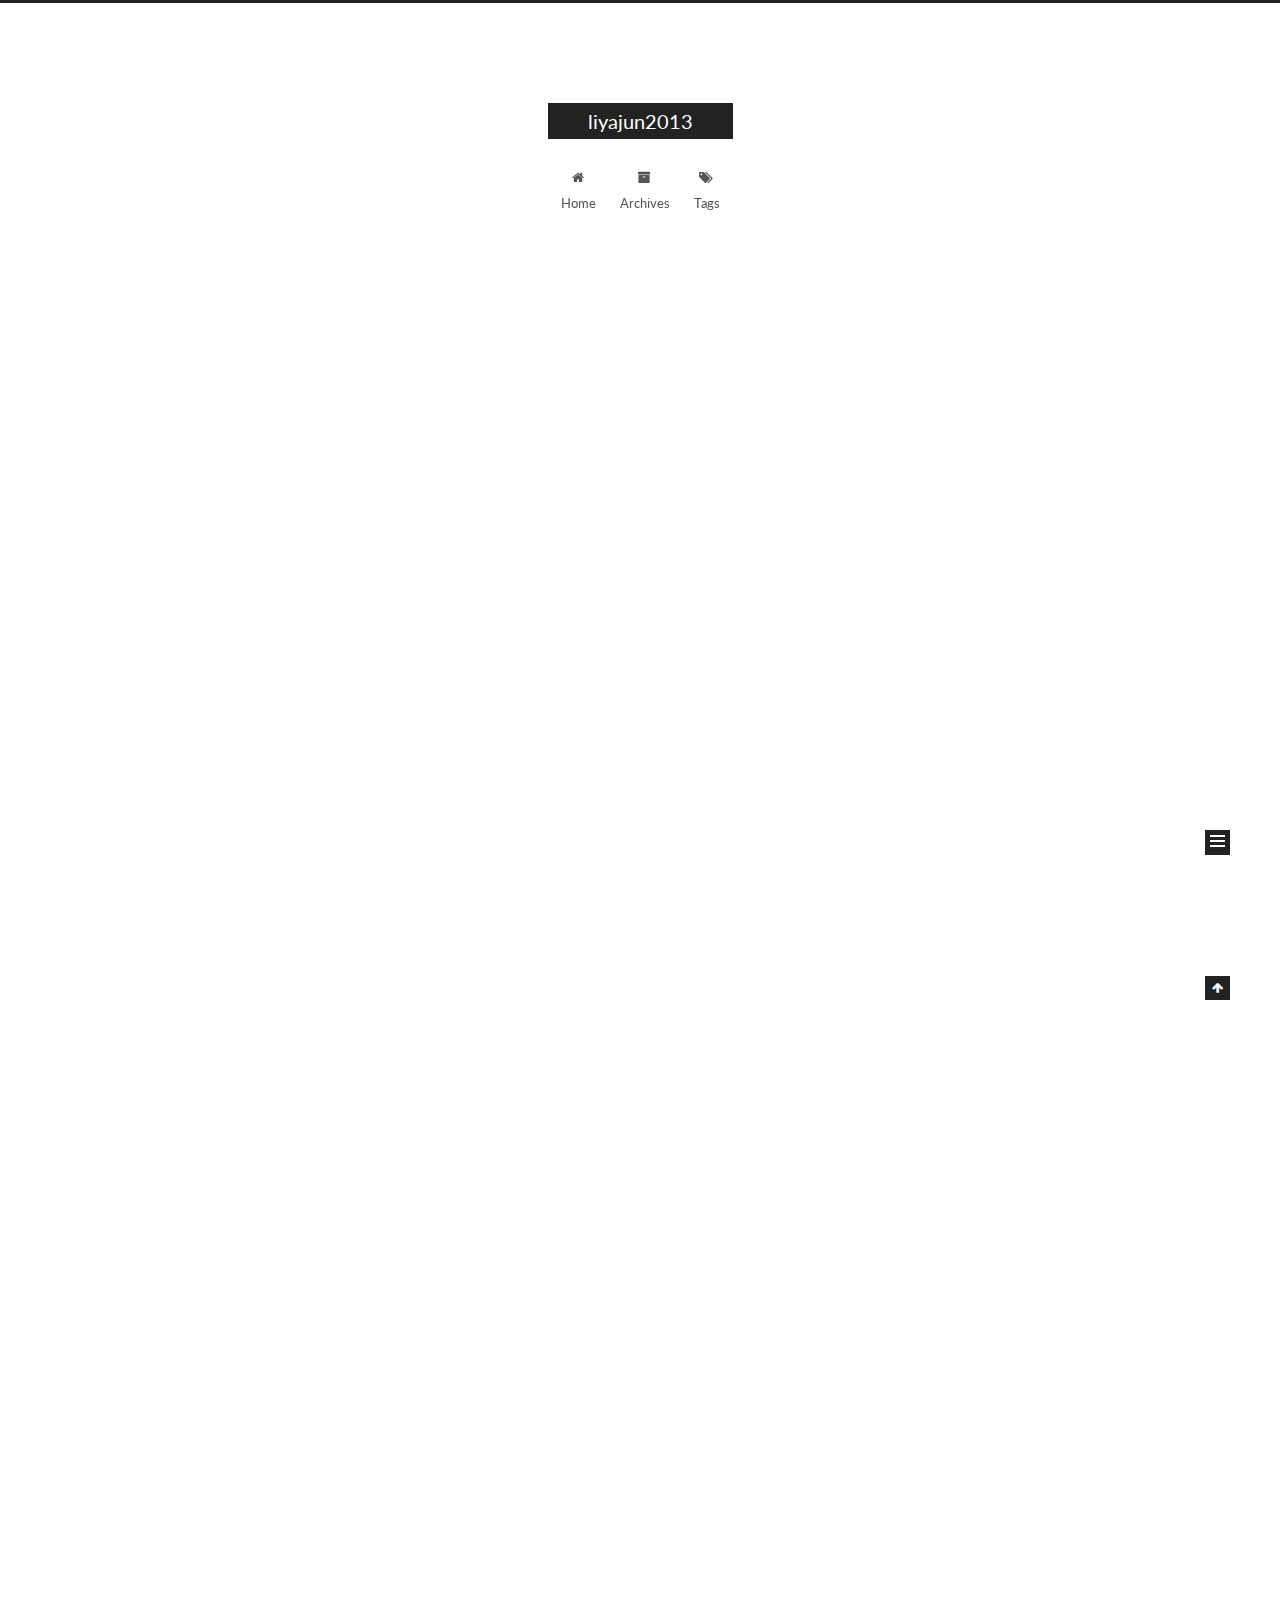
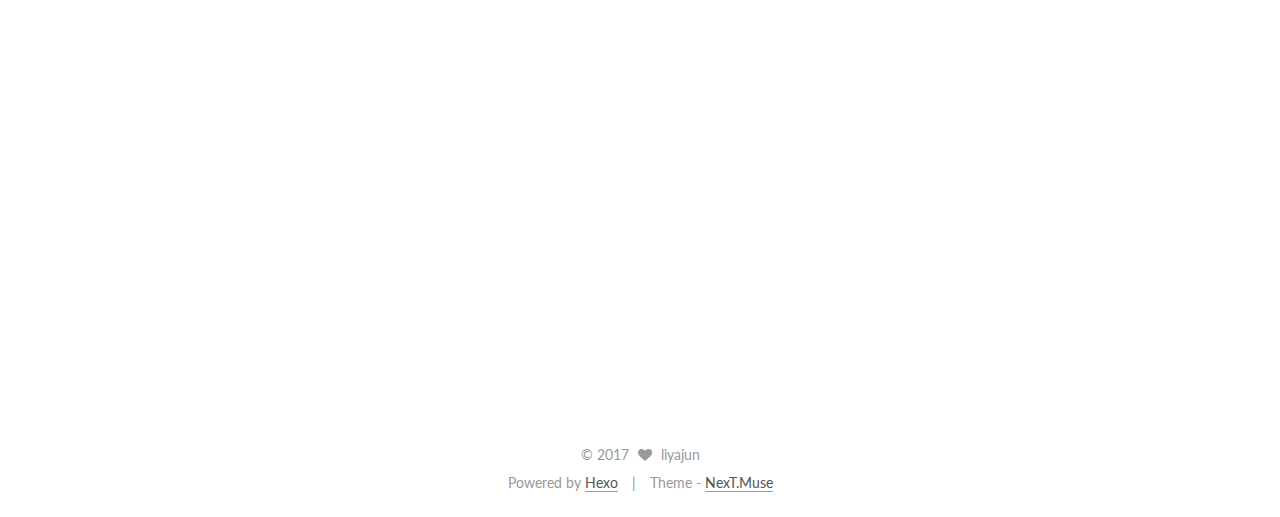
<file: index.html>
<!doctype html>



  


<html class="theme-next muse use-motion">
<head>
  <meta charset="UTF-8"/>
<meta http-equiv="X-UA-Compatible" content="IE=edge,chrome=1" />
<meta name="viewport" content="width=device-width, initial-scale=1, maximum-scale=1"/>



<meta http-equiv="Cache-Control" content="no-transform" />
<meta http-equiv="Cache-Control" content="no-siteapp" />












  
  
  <link href="/vendors/fancybox/source/jquery.fancybox.css?v=2.1.5" rel="stylesheet" type="text/css" />




  
  
  
  

  
    
    
  

  

  

  

  

  
    
    
    <link href="//fonts.googleapis.com/css?family=Lato:300,300italic,400,400italic,700,700italic&subset=latin,latin-ext" rel="stylesheet" type="text/css">
  






<link href="/vendors/font-awesome/css/font-awesome.min.css?v=4.4.0" rel="stylesheet" type="text/css" />

<link href="/css/main.css?v=5.0.1" rel="stylesheet" type="text/css" />


  <meta name="keywords" content="Hexo, NexT" />








  <link rel="shortcut icon" type="image/x-icon" href="/favicon.ico?v=5.0.1" />






<meta property="og:type" content="website">
<meta property="og:title" content="liyajun2013">
<meta property="og:url" content="http://yoursite.com/index.html">
<meta property="og:site_name" content="liyajun2013">
<meta name="twitter:card" content="summary">
<meta name="twitter:title" content="liyajun2013">



<script type="text/javascript" id="hexo.configuration">
  var NexT = window.NexT || {};
  var CONFIG = {
    scheme: 'Muse',
    sidebar: {"position":"left","display":"post"},
    fancybox: true,
    motion: true,
    duoshuo: {
      userId: 0,
      author: 'Author'
    }
  };
</script>




  <link rel="canonical" href="http://yoursite.com/"/>

  <title> liyajun2013 </title>
</head>

<body itemscope itemtype="http://schema.org/WebPage" lang="">

  










  
  
    
  

  <div class="container one-collumn sidebar-position-left 
   page-home 
 ">
    <div class="headband"></div>

    <header id="header" class="header" itemscope itemtype="http://schema.org/WPHeader">
      <div class="header-inner"><div class="site-meta ">
  

  <div class="custom-logo-site-title">
    <a href="/"  class="brand" rel="start">
      <span class="logo-line-before"><i></i></span>
      <span class="site-title">liyajun2013</span>
      <span class="logo-line-after"><i></i></span>
    </a>
  </div>
  <p class="site-subtitle"></p>
</div>

<div class="site-nav-toggle">
  <button>
    <span class="btn-bar"></span>
    <span class="btn-bar"></span>
    <span class="btn-bar"></span>
  </button>
</div>

<nav class="site-nav">
  

  
    <ul id="menu" class="menu">
      
        
        <li class="menu-item menu-item-home">
          <a href="/" rel="section">
            
              <i class="menu-item-icon fa fa-fw fa-home"></i> <br />
            
            Home
          </a>
        </li>
      
        
        <li class="menu-item menu-item-archives">
          <a href="/archives" rel="section">
            
              <i class="menu-item-icon fa fa-fw fa-archive"></i> <br />
            
            Archives
          </a>
        </li>
      
        
        <li class="menu-item menu-item-tags">
          <a href="/tags" rel="section">
            
              <i class="menu-item-icon fa fa-fw fa-tags"></i> <br />
            
            Tags
          </a>
        </li>
      

      
    </ul>
  

  
</nav>

 </div>
    </header>

    <main id="main" class="main">
      <div class="main-inner">
        <div class="content-wrap">
          <div id="content" class="content">
            
  <section id="posts" class="posts-expand">
    
      

  
  

  
  
  

  <article class="post post-type-normal " itemscope itemtype="http://schema.org/Article">

    
      <header class="post-header">

        
        
          <h1 class="post-title" itemprop="name headline">
            
            
              
                
                <a class="post-title-link" href="/2017/04/18/apk打包流程/" itemprop="url">
                  apk打包流程
                </a>
              
            
          </h1>
        

        <div class="post-meta">
          <span class="post-time">
            <span class="post-meta-item-icon">
              <i class="fa fa-calendar-o"></i>
            </span>
            <span class="post-meta-item-text">Posted on</span>
            <time itemprop="dateCreated" datetime="2017-04-18T14:38:40+08:00" content="2017-04-18">
              2017-04-18
            </time>
          </span>

          

          
            
          

          

          
          

          
        </div>
      </header>
    


    <div class="post-body" itemprop="articleBody">

      
      

      
        
          
            <p>###流程<br><figure class="highlight bash"><table><tr><td class="gutter"><pre><div class="line">1</div><div class="line">2</div><div class="line">3</div><div class="line">4</div><div class="line">5</div><div class="line">6</div></pre></td><td class="code"><pre><div class="line">编译src文件，生成class文件</div><div class="line">将class文件编译成dex文件</div><div class="line">编译资源文件（不包括assets，raw和so等文件），成功R文件</div><div class="line">将上述两个以及一些依赖进行联合编译成为一个apk</div><div class="line">压平</div><div class="line">签名</div></pre></td></tr></table></figure></p>
<p>###小结<br><figure class="highlight bash"><table><tr><td class="gutter"><pre><div class="line">1</div><div class="line">2</div><div class="line">3</div><div class="line">4</div><div class="line">5</div></pre></td><td class="code"><pre><div class="line">除了assets和res/raw资源被原装不动地打包进APK之外，其它的资源都会被编译或者处理；</div><div class="line">除了assets资源之外，其它的资源都会被赋予一个资源ID；</div><div class="line">打包工具负责编译和打包资源，编译完成之后，会生成一个resources.arsc文件和一个R.java，前者保存的是一个资源索引表，后者定义了各个资源ID常量。</div><div class="line">应用程序配置文件AndroidManifest.xml同样会被编译成二进制的XML文件，然后再打包到APK里面去。</div><div class="line">应用程序在运行时通过AssetManager来访问资源，或通过资源ID来访问，或通过文件名来访问。</div></pre></td></tr></table></figure></p>

          
        
      
    </div>

    <div>
      
    </div>

    <div>
      
    </div>

    <footer class="post-footer">
      

      

      
      
        <div class="post-eof"></div>
      
    </footer>
  </article>


    
      

  
  

  
  
  

  <article class="post post-type-normal " itemscope itemtype="http://schema.org/Article">

    
      <header class="post-header">

        
        
          <h1 class="post-title" itemprop="name headline">
            
            
              
                
                <a class="post-title-link" href="/2016/08/29/沉浸式（Translucent）状态栏/" itemprop="url">
                  沉浸式（Translucent）状态栏
                </a>
              
            
          </h1>
        

        <div class="post-meta">
          <span class="post-time">
            <span class="post-meta-item-icon">
              <i class="fa fa-calendar-o"></i>
            </span>
            <span class="post-meta-item-text">Posted on</span>
            <time itemprop="dateCreated" datetime="2016-08-29T15:20:26+08:00" content="2016-08-29">
              2016-08-29
            </time>
          </span>

          

          
            
          

          

          
          

          
        </div>
      </header>
    


    <div class="post-body" itemprop="articleBody">

      
      

      
        
          
            <p>沉浸式状态栏在4.4（api=19）一下没法实现，在4.4~4.x上的显示有一点渐变的效果，在5.x(api=21)以上可以实现一体色。不过在4.4上和5.x以上的实现方式不同。<a href="https://github.com/laobie/StatusBarUtil" target="_blank" rel="external">附上git上为我们实现的很完美的一个工具</a><br><figure class="highlight bash"><table><tr><td class="gutter"><pre><div class="line">1</div></pre></td><td class="code"><pre><div class="line">StatusBarUtil.setColor(this, getResources().getColor(R.color.colorPrimaryDark),0);</div></pre></td></tr></table></figure></p>
<p>代码中主要设置上面这句函数，要在setContentView()后面，在BaseActivity里写可以写到onResume()里面</p>
<figure class="highlight bash"><table><tr><td class="gutter"><pre><div class="line">1</div></pre></td><td class="code"><pre><div class="line">activity.getWindow().addFlags(WindowManager.LayoutParams.FLAG_TRANSLUCENT_STATUS)</div></pre></td></tr></table></figure>
<p>4.4上设置可以使得状态栏透明，再添加一块自己的view在标题栏后面，状态栏透明后就能显示自定义的view。最后设置根布局setFitsSystemWindows(true)（使根布局从状态栏下面开始）和setClipToPadding(true)（listview滑动的时候不会滑到状态栏后面）</p>
<figure class="highlight bash"><table><tr><td class="gutter"><pre><div class="line">1</div><div class="line">2</div><div class="line">3</div></pre></td><td class="code"><pre><div class="line">activity.getWindow().addFlags(WindowManager.LayoutParams.FLAG_DRAWS_SYSTEM_BAR_BACKGROUNDS);</div><div class="line">activity.getWindow().clearFlags(WindowManager.LayoutParams.FLAG_TRANSLUCENT_STATUS);</div><div class="line">activity.getWindow().setStatusBarColor(Color.TRANSPARENT);</div></pre></td></tr></table></figure>
<p>5.x上比较简单，设置上面3句函数就可以了，不过要注意的是6.0上状态栏有灰条盖住状态栏颜色，使得看上去颜色变深，不过StatusBarUtil这个工具里面提供我们alpha值得设置，设置为0就可以显示统一的颜色。</p>

          
        
      
    </div>

    <div>
      
    </div>

    <div>
      
    </div>

    <footer class="post-footer">
      

      

      
      
        <div class="post-eof"></div>
      
    </footer>
  </article>


    
      

  
  

  
  
  

  <article class="post post-type-normal " itemscope itemtype="http://schema.org/Article">

    
      <header class="post-header">

        
        
          <h1 class="post-title" itemprop="name headline">
            
            
              
                
                <a class="post-title-link" href="/2016/08/05/mvp使用理解/" itemprop="url">
                  mvp使用理解
                </a>
              
            
          </h1>
        

        <div class="post-meta">
          <span class="post-time">
            <span class="post-meta-item-icon">
              <i class="fa fa-calendar-o"></i>
            </span>
            <span class="post-meta-item-text">Posted on</span>
            <time itemprop="dateCreated" datetime="2016-08-05T15:51:01+08:00" content="2016-08-05">
              2016-08-05
            </time>
          </span>

          

          
            
          

          

          
          

          
        </div>
      </header>
    


    <div class="post-body" itemprop="articleBody">

      
      

      
        
          
            <p>最近新做了一个项目，尝试了mvp（model，view，presenter）框架。以前一直都使用mvc（model，view，control）的框架开发，activity一直做为上帝类一般的存在，导致这个类越来越臃肿。<br>比较下了mvc和mvp的区别：</p>
<h3 id="优势："><a href="#优势：" class="headerlink" title="优势："></a>优势：</h3><figure class="highlight bash"><table><tr><td class="gutter"><pre><div class="line">1</div><div class="line">2</div><div class="line">3</div></pre></td><td class="code"><pre><div class="line">降低了耦合度，实现model和view的分离，减少activity的压力。</div><div class="line">presenter可以复用，一个presenter可以用于多个view。</div><div class="line">view可以进行组件化，从业务场景中脱离出来，可以说view可以做到对业务完全无知，只需要提供一系列的接口给presenter调用即可。</div></pre></td></tr></table></figure>
<h3 id="不足之处："><a href="#不足之处：" class="headerlink" title="不足之处："></a>不足之处：</h3><figure class="highlight bash"><table><tr><td class="gutter"><pre><div class="line">1</div><div class="line">2</div></pre></td><td class="code"><pre><div class="line">接口和类的暴涨,将Activity中除V之外的繁杂操作搬到P之后依然臃肿不堪。</div><div class="line">如果presenter过多地渲染了视图，往往会使得它与特定的视图的联系过于紧密。一旦视图需要变更，那么presenter也需要变更了</div></pre></td></tr></table></figure>
<p>所以感觉MVP从来都不是救命稻草，只能锦上添花，不能雪中送炭。<a href="https://github.com/north2014/T-MVP" target="_blank" rel="external">附上github上一个比较不错的mvp写的demo</a></p>

          
        
      
    </div>

    <div>
      
    </div>

    <div>
      
    </div>

    <footer class="post-footer">
      

      

      
      
        <div class="post-eof"></div>
      
    </footer>
  </article>


    
      

  
  

  
  
  

  <article class="post post-type-normal " itemscope itemtype="http://schema.org/Article">

    
      <header class="post-header">

        
        
          <h1 class="post-title" itemprop="name headline">
            
            
              
                
                <a class="post-title-link" href="/2016/08/02/hello-world/" itemprop="url">
                  Hello hexo
                </a>
              
            
          </h1>
        

        <div class="post-meta">
          <span class="post-time">
            <span class="post-meta-item-icon">
              <i class="fa fa-calendar-o"></i>
            </span>
            <span class="post-meta-item-text">Posted on</span>
            <time itemprop="dateCreated" datetime="2016-08-02T17:32:16+08:00" content="2016-08-02">
              2016-08-02
            </time>
          </span>

          

          
            
          

          

          
          

          
        </div>
      </header>
    


    <div class="post-body" itemprop="articleBody">

      
      

      
        
          
            <p>Welcome to <a href="https://hexo.io/" target="_blank" rel="external">Hexo</a>! This is your very first post. Check <a href="https://hexo.io/docs/" target="_blank" rel="external">documentation</a> for more info. If you get any problems when using Hexo, you can find the answer in <a href="https://hexo.io/docs/troubleshooting.html" target="_blank" rel="external">troubleshooting</a> or you can ask me on <a href="https://github.com/hexojs/hexo/issues" target="_blank" rel="external">GitHub</a>.</p>
<h2 id="Quick-Start"><a href="#Quick-Start" class="headerlink" title="Quick Start"></a>Quick Start</h2><h3 id="Create-a-new-post"><a href="#Create-a-new-post" class="headerlink" title="Create a new post"></a>Create a new post</h3><figure class="highlight bash"><table><tr><td class="gutter"><pre><div class="line">1</div></pre></td><td class="code"><pre><div class="line">$ hexo new <span class="string">"My New Post"</span></div></pre></td></tr></table></figure>
<p>More info: <a href="https://hexo.io/docs/writing.html" target="_blank" rel="external">Writing</a></p>
<h3 id="Run-server"><a href="#Run-server" class="headerlink" title="Run server"></a>Run server</h3><figure class="highlight bash"><table><tr><td class="gutter"><pre><div class="line">1</div></pre></td><td class="code"><pre><div class="line">$ hexo server</div></pre></td></tr></table></figure>
<p>More info: <a href="https://hexo.io/docs/server.html" target="_blank" rel="external">Server</a></p>
<h3 id="Generate-static-files"><a href="#Generate-static-files" class="headerlink" title="Generate static files"></a>Generate static files</h3><figure class="highlight bash"><table><tr><td class="gutter"><pre><div class="line">1</div></pre></td><td class="code"><pre><div class="line">$ hexo generate</div></pre></td></tr></table></figure>
<p>More info: <a href="https://hexo.io/docs/generating.html" target="_blank" rel="external">Generating</a></p>
<h3 id="Deploy-to-remote-sites"><a href="#Deploy-to-remote-sites" class="headerlink" title="Deploy to remote sites"></a>Deploy to remote sites</h3><figure class="highlight bash"><table><tr><td class="gutter"><pre><div class="line">1</div></pre></td><td class="code"><pre><div class="line">$ hexo deploy</div></pre></td></tr></table></figure>
<p>More info: <a href="https://hexo.io/docs/deployment.html" target="_blank" rel="external">Deployment</a></p>

          
        
      
    </div>

    <div>
      
    </div>

    <div>
      
    </div>

    <footer class="post-footer">
      

      

      
      
        <div class="post-eof"></div>
      
    </footer>
  </article>


    
  </section>

  


          </div>
          


          

        </div>
        
          
  
  <div class="sidebar-toggle">
    <div class="sidebar-toggle-line-wrap">
      <span class="sidebar-toggle-line sidebar-toggle-line-first"></span>
      <span class="sidebar-toggle-line sidebar-toggle-line-middle"></span>
      <span class="sidebar-toggle-line sidebar-toggle-line-last"></span>
    </div>
  </div>

  <aside id="sidebar" class="sidebar">
    <div class="sidebar-inner">

      

      

      <section class="site-overview sidebar-panel  sidebar-panel-active ">
        <div class="site-author motion-element" itemprop="author" itemscope itemtype="http://schema.org/Person">
          <img class="site-author-image" itemprop="image"
               src="/images/avatar.gif"
               alt="liyajun" />
          <p class="site-author-name" itemprop="name">liyajun</p>
          <p class="site-description motion-element" itemprop="description"></p>
        </div>
        <nav class="site-state motion-element">
          <div class="site-state-item site-state-posts">
            <a href="/archives">
              <span class="site-state-item-count">4</span>
              <span class="site-state-item-name">posts</span>
            </a>
          </div>

          

          

        </nav>

        

        <div class="links-of-author motion-element">
          
        </div>

        
        

        
        

      </section>

      

    </div>
  </aside>


        
      </div>
    </main>

    <footer id="footer" class="footer">
      <div class="footer-inner">
        <div class="copyright" >
  
  &copy; 
  <span itemprop="copyrightYear">2017</span>
  <span class="with-love">
    <i class="fa fa-heart"></i>
  </span>
  <span class="author" itemprop="copyrightHolder">liyajun</span>
</div>

<div class="powered-by">
  Powered by <a class="theme-link" href="https://hexo.io">Hexo</a>
</div>

<div class="theme-info">
  Theme -
  <a class="theme-link" href="https://github.com/iissnan/hexo-theme-next">
    NexT.Muse
  </a>
</div>

        

        
      </div>
    </footer>

    <div class="back-to-top">
      <i class="fa fa-arrow-up"></i>
    </div>
  </div>

  

<script type="text/javascript">
  if (Object.prototype.toString.call(window.Promise) !== '[object Function]') {
    window.Promise = null;
  }
</script>









  



  
  <script type="text/javascript" src="/vendors/jquery/index.js?v=2.1.3"></script>

  
  <script type="text/javascript" src="/vendors/fastclick/lib/fastclick.min.js?v=1.0.6"></script>

  
  <script type="text/javascript" src="/vendors/jquery_lazyload/jquery.lazyload.js?v=1.9.7"></script>

  
  <script type="text/javascript" src="/vendors/velocity/velocity.min.js?v=1.2.1"></script>

  
  <script type="text/javascript" src="/vendors/velocity/velocity.ui.min.js?v=1.2.1"></script>

  
  <script type="text/javascript" src="/vendors/fancybox/source/jquery.fancybox.pack.js?v=2.1.5"></script>


  


  <script type="text/javascript" src="/js/src/utils.js?v=5.0.1"></script>

  <script type="text/javascript" src="/js/src/motion.js?v=5.0.1"></script>



  
  

  

  


  <script type="text/javascript" src="/js/src/bootstrap.js?v=5.0.1"></script>



  



  




  
  

  

  

  

</body>
</html>
</file>
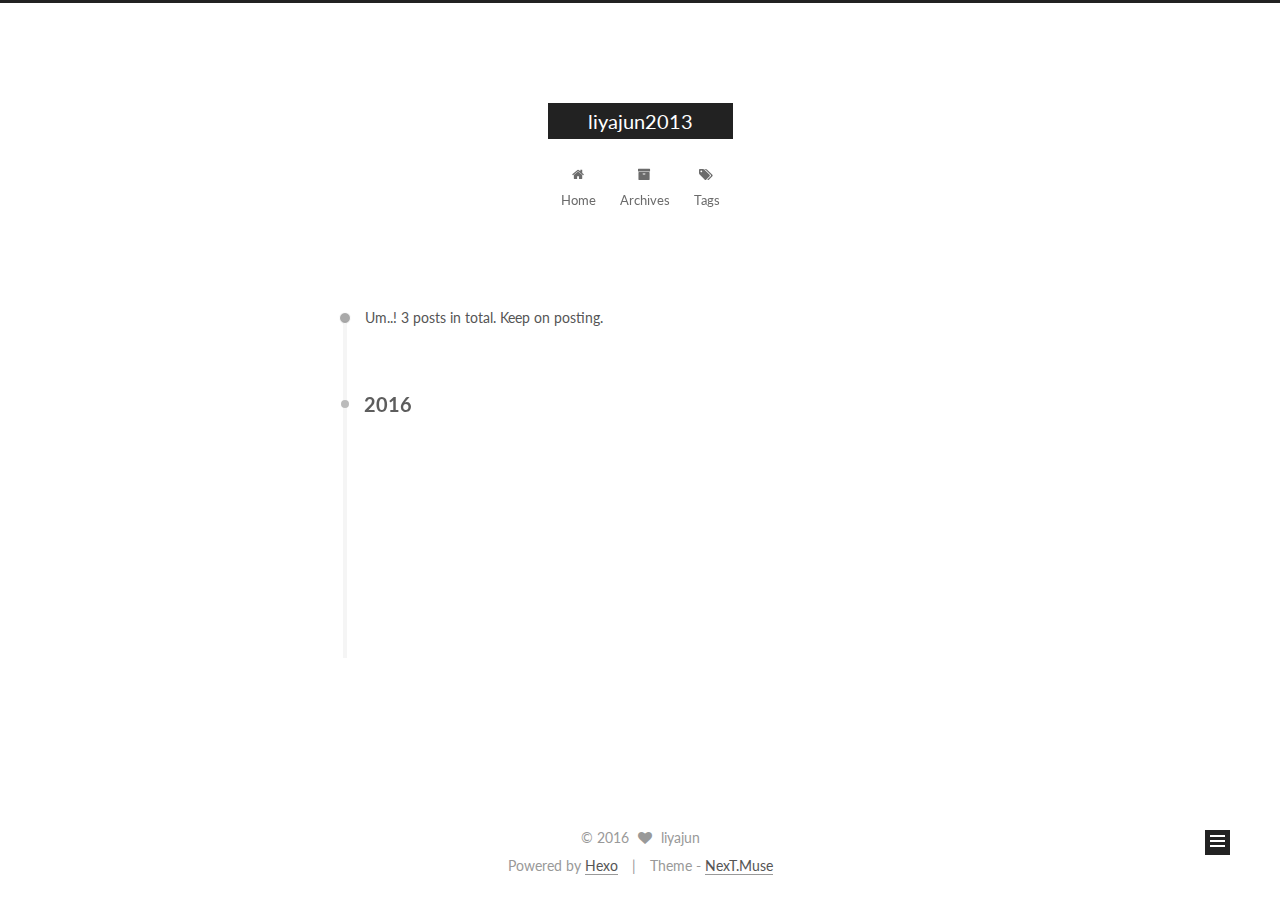
<file: archives/index.html>
<!doctype html>



  


<html class="theme-next muse use-motion">
<head>
  <meta charset="UTF-8"/>
<meta http-equiv="X-UA-Compatible" content="IE=edge,chrome=1" />
<meta name="viewport" content="width=device-width, initial-scale=1, maximum-scale=1"/>



<meta http-equiv="Cache-Control" content="no-transform" />
<meta http-equiv="Cache-Control" content="no-siteapp" />












  
  
  <link href="/vendors/fancybox/source/jquery.fancybox.css?v=2.1.5" rel="stylesheet" type="text/css" />




  
  
  
  

  
    
    
  

  

  

  

  

  
    
    
    <link href="//fonts.googleapis.com/css?family=Lato:300,300italic,400,400italic,700,700italic&subset=latin,latin-ext" rel="stylesheet" type="text/css">
  






<link href="/vendors/font-awesome/css/font-awesome.min.css?v=4.4.0" rel="stylesheet" type="text/css" />

<link href="/css/main.css?v=5.0.1" rel="stylesheet" type="text/css" />


  <meta name="keywords" content="Hexo, NexT" />








  <link rel="shortcut icon" type="image/x-icon" href="/favicon.ico?v=5.0.1" />






<meta property="og:type" content="website">
<meta property="og:title" content="liyajun2013">
<meta property="og:url" content="http://yoursite.com/archives/index.html">
<meta property="og:site_name" content="liyajun2013">
<meta name="twitter:card" content="summary">
<meta name="twitter:title" content="liyajun2013">



<script type="text/javascript" id="hexo.configuration">
  var NexT = window.NexT || {};
  var CONFIG = {
    scheme: 'Muse',
    sidebar: {"position":"left","display":"post"},
    fancybox: true,
    motion: true,
    duoshuo: {
      userId: 0,
      author: 'Author'
    }
  };
</script>




  <link rel="canonical" href="http://yoursite.com/archives/"/>

  <title> Archive | liyajun2013 </title>
</head>

<body itemscope itemtype="http://schema.org/WebPage" lang="">

  










  
  
    
  

  <div class="container one-collumn sidebar-position-left  page-archive  ">
    <div class="headband"></div>

    <header id="header" class="header" itemscope itemtype="http://schema.org/WPHeader">
      <div class="header-inner"><div class="site-meta ">
  

  <div class="custom-logo-site-title">
    <a href="/"  class="brand" rel="start">
      <span class="logo-line-before"><i></i></span>
      <span class="site-title">liyajun2013</span>
      <span class="logo-line-after"><i></i></span>
    </a>
  </div>
  <p class="site-subtitle"></p>
</div>

<div class="site-nav-toggle">
  <button>
    <span class="btn-bar"></span>
    <span class="btn-bar"></span>
    <span class="btn-bar"></span>
  </button>
</div>

<nav class="site-nav">
  

  
    <ul id="menu" class="menu">
      
        
        <li class="menu-item menu-item-home">
          <a href="/" rel="section">
            
              <i class="menu-item-icon fa fa-fw fa-home"></i> <br />
            
            Home
          </a>
        </li>
      
        
        <li class="menu-item menu-item-archives">
          <a href="/archives" rel="section">
            
              <i class="menu-item-icon fa fa-fw fa-archive"></i> <br />
            
            Archives
          </a>
        </li>
      
        
        <li class="menu-item menu-item-tags">
          <a href="/tags" rel="section">
            
              <i class="menu-item-icon fa fa-fw fa-tags"></i> <br />
            
            Tags
          </a>
        </li>
      

      
    </ul>
  

  
</nav>

 </div>
    </header>

    <main id="main" class="main">
      <div class="main-inner">
        <div class="content-wrap">
          <div id="content" class="content">
            

  <section id="posts" class="posts-collapse">
    <span class="archive-move-on"></span>

    <span class="archive-page-counter">
      
      
      
        
      
      Um..! 3 posts in total. Keep on posting.
    </span>

    

      
      
      

      
        
        <div class="collection-title">
          <h2 class="archive-year motion-element" id="archive-year-2016">2016</h2>
        </div>
      
      

      

  <article class="post post-type-normal" itemscope itemtype="http://schema.org/Article">
    <header class="post-header">

      <h1 class="post-title">
        
            <a class="post-title-link" href="/2016/08/29/沉浸式（Translucent）状态栏/" itemprop="url">
              
                <span itemprop="name">沉浸式（Translucent）状态栏</span>
              
            </a>
        
      </h1>

      <div class="post-meta">
        <time class="post-time" itemprop="dateCreated"
              datetime="2016-08-29T15:20:26+08:00"
              content="2016-08-29" >
          08-29
        </time>
      </div>

    </header>
  </article>



    

      
      
      

      
      

      

  <article class="post post-type-normal" itemscope itemtype="http://schema.org/Article">
    <header class="post-header">

      <h1 class="post-title">
        
            <a class="post-title-link" href="/2016/08/05/mvp使用理解/" itemprop="url">
              
                <span itemprop="name">mvp使用理解</span>
              
            </a>
        
      </h1>

      <div class="post-meta">
        <time class="post-time" itemprop="dateCreated"
              datetime="2016-08-05T15:51:01+08:00"
              content="2016-08-05" >
          08-05
        </time>
      </div>

    </header>
  </article>



    

      
      
      

      
      

      

  <article class="post post-type-normal" itemscope itemtype="http://schema.org/Article">
    <header class="post-header">

      <h1 class="post-title">
        
            <a class="post-title-link" href="/2016/08/02/hello-world/" itemprop="url">
              
                <span itemprop="name">Hello hexo</span>
              
            </a>
        
      </h1>

      <div class="post-meta">
        <time class="post-time" itemprop="dateCreated"
              datetime="2016-08-02T17:32:16+08:00"
              content="2016-08-02" >
          08-02
        </time>
      </div>

    </header>
  </article>



    

  </section>

  



          </div>
          


          

        </div>
        
          
  
  <div class="sidebar-toggle">
    <div class="sidebar-toggle-line-wrap">
      <span class="sidebar-toggle-line sidebar-toggle-line-first"></span>
      <span class="sidebar-toggle-line sidebar-toggle-line-middle"></span>
      <span class="sidebar-toggle-line sidebar-toggle-line-last"></span>
    </div>
  </div>

  <aside id="sidebar" class="sidebar">
    <div class="sidebar-inner">

      

      

      <section class="site-overview sidebar-panel  sidebar-panel-active ">
        <div class="site-author motion-element" itemprop="author" itemscope itemtype="http://schema.org/Person">
          <img class="site-author-image" itemprop="image"
               src="/images/avatar.gif"
               alt="liyajun" />
          <p class="site-author-name" itemprop="name">liyajun</p>
          <p class="site-description motion-element" itemprop="description"></p>
        </div>
        <nav class="site-state motion-element">
          <div class="site-state-item site-state-posts">
            <a href="/archives">
              <span class="site-state-item-count">3</span>
              <span class="site-state-item-name">posts</span>
            </a>
          </div>

          

          

        </nav>

        

        <div class="links-of-author motion-element">
          
        </div>

        
        

        
        

      </section>

      

    </div>
  </aside>


        
      </div>
    </main>

    <footer id="footer" class="footer">
      <div class="footer-inner">
        <div class="copyright" >
  
  &copy; 
  <span itemprop="copyrightYear">2016</span>
  <span class="with-love">
    <i class="fa fa-heart"></i>
  </span>
  <span class="author" itemprop="copyrightHolder">liyajun</span>
</div>

<div class="powered-by">
  Powered by <a class="theme-link" href="https://hexo.io">Hexo</a>
</div>

<div class="theme-info">
  Theme -
  <a class="theme-link" href="https://github.com/iissnan/hexo-theme-next">
    NexT.Muse
  </a>
</div>

        

        
      </div>
    </footer>

    <div class="back-to-top">
      <i class="fa fa-arrow-up"></i>
    </div>
  </div>

  

<script type="text/javascript">
  if (Object.prototype.toString.call(window.Promise) !== '[object Function]') {
    window.Promise = null;
  }
</script>









  



  
  <script type="text/javascript" src="/vendors/jquery/index.js?v=2.1.3"></script>

  
  <script type="text/javascript" src="/vendors/fastclick/lib/fastclick.min.js?v=1.0.6"></script>

  
  <script type="text/javascript" src="/vendors/jquery_lazyload/jquery.lazyload.js?v=1.9.7"></script>

  
  <script type="text/javascript" src="/vendors/velocity/velocity.min.js?v=1.2.1"></script>

  
  <script type="text/javascript" src="/vendors/velocity/velocity.ui.min.js?v=1.2.1"></script>

  
  <script type="text/javascript" src="/vendors/fancybox/source/jquery.fancybox.pack.js?v=2.1.5"></script>


  


  <script type="text/javascript" src="/js/src/utils.js?v=5.0.1"></script>

  <script type="text/javascript" src="/js/src/motion.js?v=5.0.1"></script>



  
  

  
  
    <script type="text/javascript" id="motion.page.archive">
      $('.archive-year').velocity('transition.slideLeftIn');
    </script>
  


  


  <script type="text/javascript" src="/js/src/bootstrap.js?v=5.0.1"></script>



  



  




  
  

  

  

  

</body>
</html>
</file>
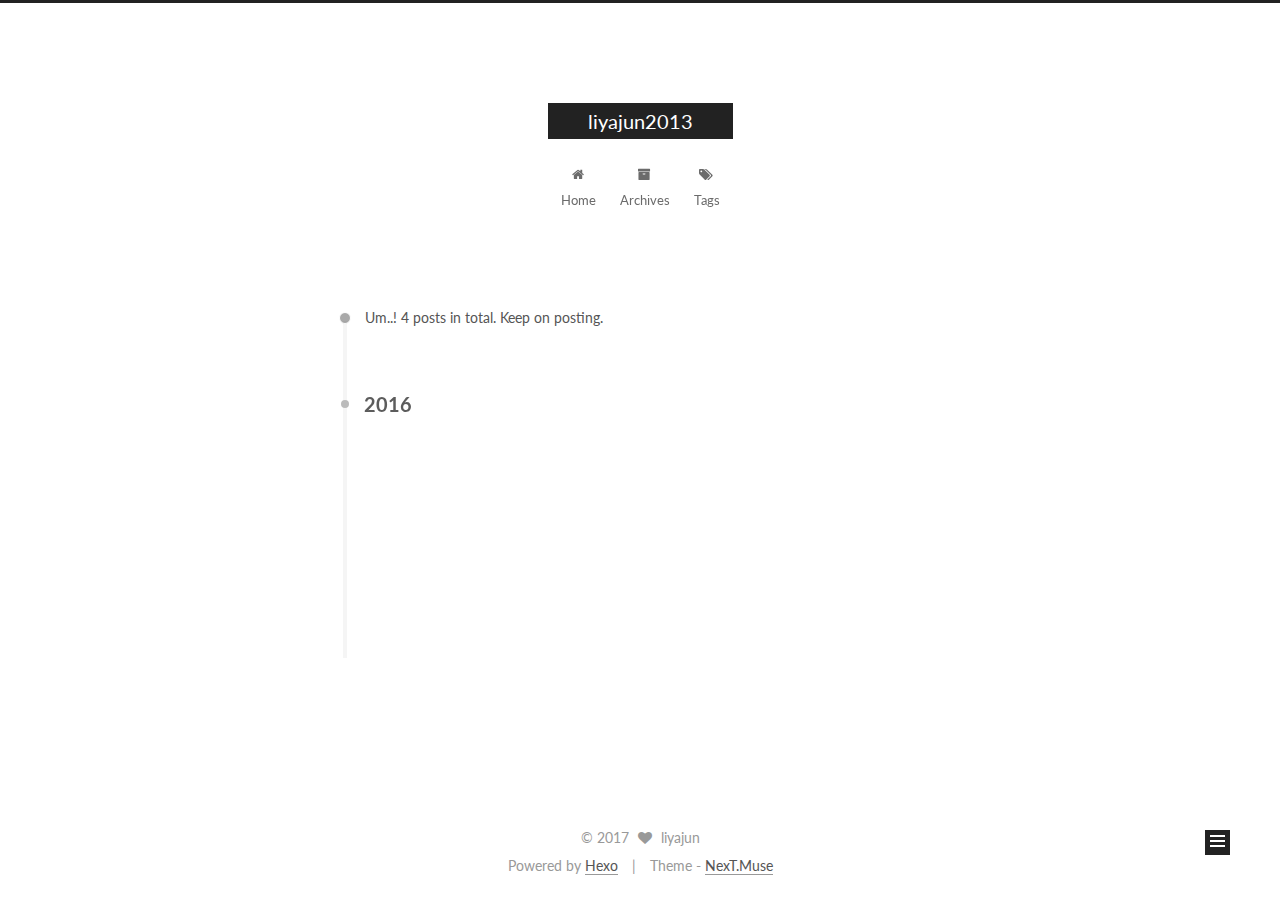
<file: archives/2016/index.html>
<!doctype html>



  


<html class="theme-next muse use-motion">
<head>
  <meta charset="UTF-8"/>
<meta http-equiv="X-UA-Compatible" content="IE=edge,chrome=1" />
<meta name="viewport" content="width=device-width, initial-scale=1, maximum-scale=1"/>



<meta http-equiv="Cache-Control" content="no-transform" />
<meta http-equiv="Cache-Control" content="no-siteapp" />












  
  
  <link href="/vendors/fancybox/source/jquery.fancybox.css?v=2.1.5" rel="stylesheet" type="text/css" />




  
  
  
  

  
    
    
  

  

  

  

  

  
    
    
    <link href="//fonts.googleapis.com/css?family=Lato:300,300italic,400,400italic,700,700italic&subset=latin,latin-ext" rel="stylesheet" type="text/css">
  






<link href="/vendors/font-awesome/css/font-awesome.min.css?v=4.4.0" rel="stylesheet" type="text/css" />

<link href="/css/main.css?v=5.0.1" rel="stylesheet" type="text/css" />


  <meta name="keywords" content="Hexo, NexT" />








  <link rel="shortcut icon" type="image/x-icon" href="/favicon.ico?v=5.0.1" />






<meta property="og:type" content="website">
<meta property="og:title" content="liyajun2013">
<meta property="og:url" content="http://yoursite.com/archives/2016/index.html">
<meta property="og:site_name" content="liyajun2013">
<meta name="twitter:card" content="summary">
<meta name="twitter:title" content="liyajun2013">



<script type="text/javascript" id="hexo.configuration">
  var NexT = window.NexT || {};
  var CONFIG = {
    scheme: 'Muse',
    sidebar: {"position":"left","display":"post"},
    fancybox: true,
    motion: true,
    duoshuo: {
      userId: 0,
      author: 'Author'
    }
  };
</script>




  <link rel="canonical" href="http://yoursite.com/archives/2016/"/>

  <title> Archive | liyajun2013 </title>
</head>

<body itemscope itemtype="http://schema.org/WebPage" lang="">

  










  
  
    
  

  <div class="container one-collumn sidebar-position-left  page-archive  ">
    <div class="headband"></div>

    <header id="header" class="header" itemscope itemtype="http://schema.org/WPHeader">
      <div class="header-inner"><div class="site-meta ">
  

  <div class="custom-logo-site-title">
    <a href="/"  class="brand" rel="start">
      <span class="logo-line-before"><i></i></span>
      <span class="site-title">liyajun2013</span>
      <span class="logo-line-after"><i></i></span>
    </a>
  </div>
  <p class="site-subtitle"></p>
</div>

<div class="site-nav-toggle">
  <button>
    <span class="btn-bar"></span>
    <span class="btn-bar"></span>
    <span class="btn-bar"></span>
  </button>
</div>

<nav class="site-nav">
  

  
    <ul id="menu" class="menu">
      
        
        <li class="menu-item menu-item-home">
          <a href="/" rel="section">
            
              <i class="menu-item-icon fa fa-fw fa-home"></i> <br />
            
            Home
          </a>
        </li>
      
        
        <li class="menu-item menu-item-archives">
          <a href="/archives" rel="section">
            
              <i class="menu-item-icon fa fa-fw fa-archive"></i> <br />
            
            Archives
          </a>
        </li>
      
        
        <li class="menu-item menu-item-tags">
          <a href="/tags" rel="section">
            
              <i class="menu-item-icon fa fa-fw fa-tags"></i> <br />
            
            Tags
          </a>
        </li>
      

      
    </ul>
  

  
</nav>

 </div>
    </header>

    <main id="main" class="main">
      <div class="main-inner">
        <div class="content-wrap">
          <div id="content" class="content">
            

  <section id="posts" class="posts-collapse">
    <span class="archive-move-on"></span>

    <span class="archive-page-counter">
      
      
      
        
      
      Um..! 4 posts in total. Keep on posting.
    </span>

    

      
      
      

      
        
        <div class="collection-title">
          <h2 class="archive-year motion-element" id="archive-year-2016">2016</h2>
        </div>
      
      

      

  <article class="post post-type-normal" itemscope itemtype="http://schema.org/Article">
    <header class="post-header">

      <h1 class="post-title">
        
            <a class="post-title-link" href="/2016/08/29/沉浸式（Translucent）状态栏/" itemprop="url">
              
                <span itemprop="name">沉浸式（Translucent）状态栏</span>
              
            </a>
        
      </h1>

      <div class="post-meta">
        <time class="post-time" itemprop="dateCreated"
              datetime="2016-08-29T15:20:26+08:00"
              content="2016-08-29" >
          08-29
        </time>
      </div>

    </header>
  </article>



    

      
      
      

      
      

      

  <article class="post post-type-normal" itemscope itemtype="http://schema.org/Article">
    <header class="post-header">

      <h1 class="post-title">
        
            <a class="post-title-link" href="/2016/08/05/mvp使用理解/" itemprop="url">
              
                <span itemprop="name">mvp使用理解</span>
              
            </a>
        
      </h1>

      <div class="post-meta">
        <time class="post-time" itemprop="dateCreated"
              datetime="2016-08-05T15:51:01+08:00"
              content="2016-08-05" >
          08-05
        </time>
      </div>

    </header>
  </article>



    

      
      
      

      
      

      

  <article class="post post-type-normal" itemscope itemtype="http://schema.org/Article">
    <header class="post-header">

      <h1 class="post-title">
        
            <a class="post-title-link" href="/2016/08/02/hello-world/" itemprop="url">
              
                <span itemprop="name">Hello hexo</span>
              
            </a>
        
      </h1>

      <div class="post-meta">
        <time class="post-time" itemprop="dateCreated"
              datetime="2016-08-02T17:32:16+08:00"
              content="2016-08-02" >
          08-02
        </time>
      </div>

    </header>
  </article>



    

  </section>

  



          </div>
          


          

        </div>
        
          
  
  <div class="sidebar-toggle">
    <div class="sidebar-toggle-line-wrap">
      <span class="sidebar-toggle-line sidebar-toggle-line-first"></span>
      <span class="sidebar-toggle-line sidebar-toggle-line-middle"></span>
      <span class="sidebar-toggle-line sidebar-toggle-line-last"></span>
    </div>
  </div>

  <aside id="sidebar" class="sidebar">
    <div class="sidebar-inner">

      

      

      <section class="site-overview sidebar-panel  sidebar-panel-active ">
        <div class="site-author motion-element" itemprop="author" itemscope itemtype="http://schema.org/Person">
          <img class="site-author-image" itemprop="image"
               src="/images/avatar.gif"
               alt="liyajun" />
          <p class="site-author-name" itemprop="name">liyajun</p>
          <p class="site-description motion-element" itemprop="description"></p>
        </div>
        <nav class="site-state motion-element">
          <div class="site-state-item site-state-posts">
            <a href="/archives">
              <span class="site-state-item-count">4</span>
              <span class="site-state-item-name">posts</span>
            </a>
          </div>

          

          

        </nav>

        

        <div class="links-of-author motion-element">
          
        </div>

        
        

        
        

      </section>

      

    </div>
  </aside>


        
      </div>
    </main>

    <footer id="footer" class="footer">
      <div class="footer-inner">
        <div class="copyright" >
  
  &copy; 
  <span itemprop="copyrightYear">2017</span>
  <span class="with-love">
    <i class="fa fa-heart"></i>
  </span>
  <span class="author" itemprop="copyrightHolder">liyajun</span>
</div>

<div class="powered-by">
  Powered by <a class="theme-link" href="https://hexo.io">Hexo</a>
</div>

<div class="theme-info">
  Theme -
  <a class="theme-link" href="https://github.com/iissnan/hexo-theme-next">
    NexT.Muse
  </a>
</div>

        

        
      </div>
    </footer>

    <div class="back-to-top">
      <i class="fa fa-arrow-up"></i>
    </div>
  </div>

  

<script type="text/javascript">
  if (Object.prototype.toString.call(window.Promise) !== '[object Function]') {
    window.Promise = null;
  }
</script>









  



  
  <script type="text/javascript" src="/vendors/jquery/index.js?v=2.1.3"></script>

  
  <script type="text/javascript" src="/vendors/fastclick/lib/fastclick.min.js?v=1.0.6"></script>

  
  <script type="text/javascript" src="/vendors/jquery_lazyload/jquery.lazyload.js?v=1.9.7"></script>

  
  <script type="text/javascript" src="/vendors/velocity/velocity.min.js?v=1.2.1"></script>

  
  <script type="text/javascript" src="/vendors/velocity/velocity.ui.min.js?v=1.2.1"></script>

  
  <script type="text/javascript" src="/vendors/fancybox/source/jquery.fancybox.pack.js?v=2.1.5"></script>


  


  <script type="text/javascript" src="/js/src/utils.js?v=5.0.1"></script>

  <script type="text/javascript" src="/js/src/motion.js?v=5.0.1"></script>



  
  

  
  
    <script type="text/javascript" id="motion.page.archive">
      $('.archive-year').velocity('transition.slideLeftIn');
    </script>
  


  


  <script type="text/javascript" src="/js/src/bootstrap.js?v=5.0.1"></script>



  



  




  
  

  

  

  

</body>
</html>
</file>
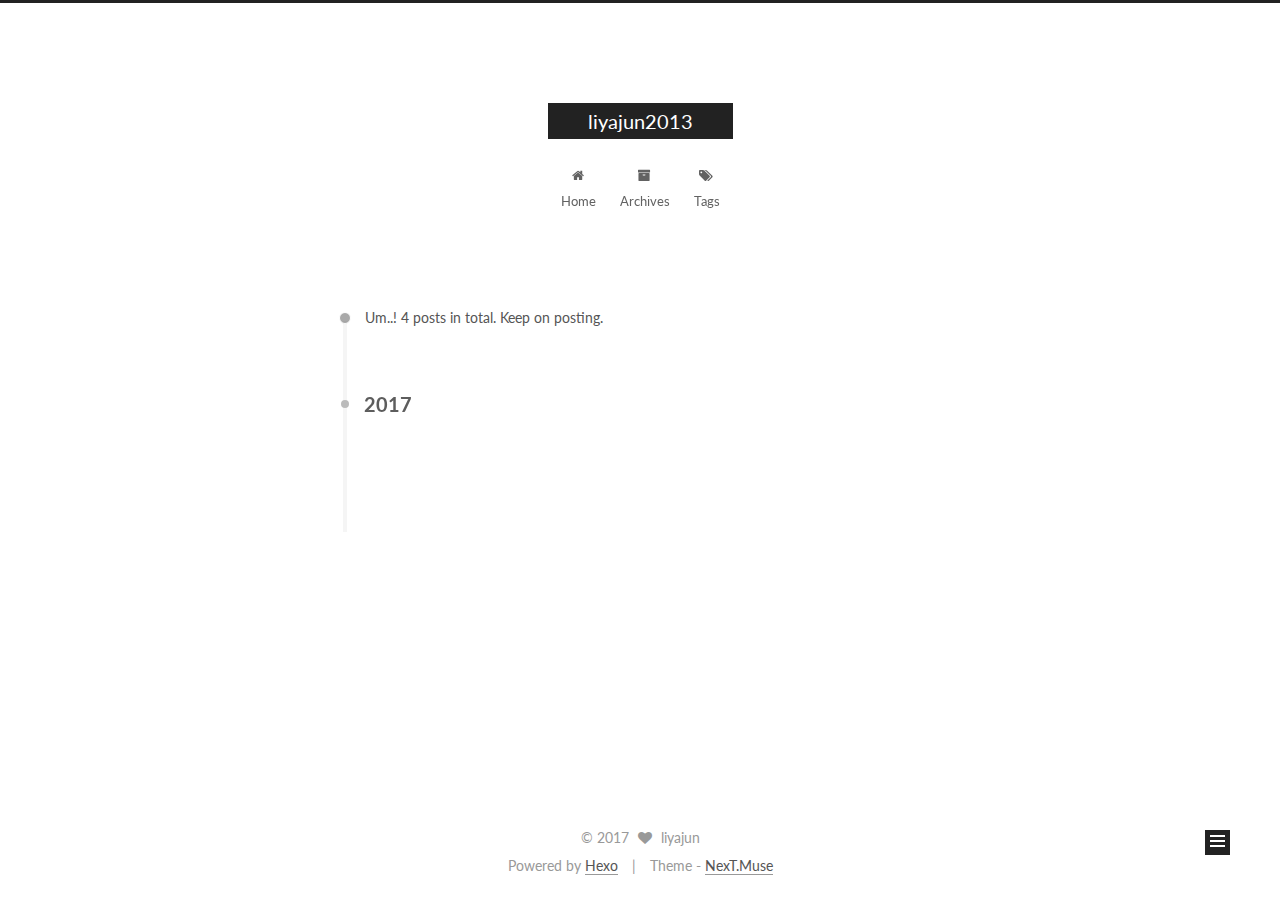
<file: archives/2017/index.html>
<!doctype html>



  


<html class="theme-next muse use-motion">
<head>
  <meta charset="UTF-8"/>
<meta http-equiv="X-UA-Compatible" content="IE=edge,chrome=1" />
<meta name="viewport" content="width=device-width, initial-scale=1, maximum-scale=1"/>



<meta http-equiv="Cache-Control" content="no-transform" />
<meta http-equiv="Cache-Control" content="no-siteapp" />












  
  
  <link href="/vendors/fancybox/source/jquery.fancybox.css?v=2.1.5" rel="stylesheet" type="text/css" />




  
  
  
  

  
    
    
  

  

  

  

  

  
    
    
    <link href="//fonts.googleapis.com/css?family=Lato:300,300italic,400,400italic,700,700italic&subset=latin,latin-ext" rel="stylesheet" type="text/css">
  






<link href="/vendors/font-awesome/css/font-awesome.min.css?v=4.4.0" rel="stylesheet" type="text/css" />

<link href="/css/main.css?v=5.0.1" rel="stylesheet" type="text/css" />


  <meta name="keywords" content="Hexo, NexT" />








  <link rel="shortcut icon" type="image/x-icon" href="/favicon.ico?v=5.0.1" />






<meta property="og:type" content="website">
<meta property="og:title" content="liyajun2013">
<meta property="og:url" content="http://yoursite.com/archives/2017/index.html">
<meta property="og:site_name" content="liyajun2013">
<meta name="twitter:card" content="summary">
<meta name="twitter:title" content="liyajun2013">



<script type="text/javascript" id="hexo.configuration">
  var NexT = window.NexT || {};
  var CONFIG = {
    scheme: 'Muse',
    sidebar: {"position":"left","display":"post"},
    fancybox: true,
    motion: true,
    duoshuo: {
      userId: 0,
      author: 'Author'
    }
  };
</script>




  <link rel="canonical" href="http://yoursite.com/archives/2017/"/>

  <title> Archive | liyajun2013 </title>
</head>

<body itemscope itemtype="http://schema.org/WebPage" lang="">

  










  
  
    
  

  <div class="container one-collumn sidebar-position-left  page-archive  ">
    <div class="headband"></div>

    <header id="header" class="header" itemscope itemtype="http://schema.org/WPHeader">
      <div class="header-inner"><div class="site-meta ">
  

  <div class="custom-logo-site-title">
    <a href="/"  class="brand" rel="start">
      <span class="logo-line-before"><i></i></span>
      <span class="site-title">liyajun2013</span>
      <span class="logo-line-after"><i></i></span>
    </a>
  </div>
  <p class="site-subtitle"></p>
</div>

<div class="site-nav-toggle">
  <button>
    <span class="btn-bar"></span>
    <span class="btn-bar"></span>
    <span class="btn-bar"></span>
  </button>
</div>

<nav class="site-nav">
  

  
    <ul id="menu" class="menu">
      
        
        <li class="menu-item menu-item-home">
          <a href="/" rel="section">
            
              <i class="menu-item-icon fa fa-fw fa-home"></i> <br />
            
            Home
          </a>
        </li>
      
        
        <li class="menu-item menu-item-archives">
          <a href="/archives" rel="section">
            
              <i class="menu-item-icon fa fa-fw fa-archive"></i> <br />
            
            Archives
          </a>
        </li>
      
        
        <li class="menu-item menu-item-tags">
          <a href="/tags" rel="section">
            
              <i class="menu-item-icon fa fa-fw fa-tags"></i> <br />
            
            Tags
          </a>
        </li>
      

      
    </ul>
  

  
</nav>

 </div>
    </header>

    <main id="main" class="main">
      <div class="main-inner">
        <div class="content-wrap">
          <div id="content" class="content">
            

  <section id="posts" class="posts-collapse">
    <span class="archive-move-on"></span>

    <span class="archive-page-counter">
      
      
      
        
      
      Um..! 4 posts in total. Keep on posting.
    </span>

    

      
      
      

      
        
        <div class="collection-title">
          <h2 class="archive-year motion-element" id="archive-year-2017">2017</h2>
        </div>
      
      

      

  <article class="post post-type-normal" itemscope itemtype="http://schema.org/Article">
    <header class="post-header">

      <h1 class="post-title">
        
            <a class="post-title-link" href="/2017/04/18/apk打包流程/" itemprop="url">
              
                <span itemprop="name">apk打包流程</span>
              
            </a>
        
      </h1>

      <div class="post-meta">
        <time class="post-time" itemprop="dateCreated"
              datetime="2017-04-18T14:38:40+08:00"
              content="2017-04-18" >
          04-18
        </time>
      </div>

    </header>
  </article>



    

  </section>

  



          </div>
          


          

        </div>
        
          
  
  <div class="sidebar-toggle">
    <div class="sidebar-toggle-line-wrap">
      <span class="sidebar-toggle-line sidebar-toggle-line-first"></span>
      <span class="sidebar-toggle-line sidebar-toggle-line-middle"></span>
      <span class="sidebar-toggle-line sidebar-toggle-line-last"></span>
    </div>
  </div>

  <aside id="sidebar" class="sidebar">
    <div class="sidebar-inner">

      

      

      <section class="site-overview sidebar-panel  sidebar-panel-active ">
        <div class="site-author motion-element" itemprop="author" itemscope itemtype="http://schema.org/Person">
          <img class="site-author-image" itemprop="image"
               src="/images/avatar.gif"
               alt="liyajun" />
          <p class="site-author-name" itemprop="name">liyajun</p>
          <p class="site-description motion-element" itemprop="description"></p>
        </div>
        <nav class="site-state motion-element">
          <div class="site-state-item site-state-posts">
            <a href="/archives">
              <span class="site-state-item-count">4</span>
              <span class="site-state-item-name">posts</span>
            </a>
          </div>

          

          

        </nav>

        

        <div class="links-of-author motion-element">
          
        </div>

        
        

        
        

      </section>

      

    </div>
  </aside>


        
      </div>
    </main>

    <footer id="footer" class="footer">
      <div class="footer-inner">
        <div class="copyright" >
  
  &copy; 
  <span itemprop="copyrightYear">2017</span>
  <span class="with-love">
    <i class="fa fa-heart"></i>
  </span>
  <span class="author" itemprop="copyrightHolder">liyajun</span>
</div>

<div class="powered-by">
  Powered by <a class="theme-link" href="https://hexo.io">Hexo</a>
</div>

<div class="theme-info">
  Theme -
  <a class="theme-link" href="https://github.com/iissnan/hexo-theme-next">
    NexT.Muse
  </a>
</div>

        

        
      </div>
    </footer>

    <div class="back-to-top">
      <i class="fa fa-arrow-up"></i>
    </div>
  </div>

  

<script type="text/javascript">
  if (Object.prototype.toString.call(window.Promise) !== '[object Function]') {
    window.Promise = null;
  }
</script>









  



  
  <script type="text/javascript" src="/vendors/jquery/index.js?v=2.1.3"></script>

  
  <script type="text/javascript" src="/vendors/fastclick/lib/fastclick.min.js?v=1.0.6"></script>

  
  <script type="text/javascript" src="/vendors/jquery_lazyload/jquery.lazyload.js?v=1.9.7"></script>

  
  <script type="text/javascript" src="/vendors/velocity/velocity.min.js?v=1.2.1"></script>

  
  <script type="text/javascript" src="/vendors/velocity/velocity.ui.min.js?v=1.2.1"></script>

  
  <script type="text/javascript" src="/vendors/fancybox/source/jquery.fancybox.pack.js?v=2.1.5"></script>


  


  <script type="text/javascript" src="/js/src/utils.js?v=5.0.1"></script>

  <script type="text/javascript" src="/js/src/motion.js?v=5.0.1"></script>



  
  

  
  
    <script type="text/javascript" id="motion.page.archive">
      $('.archive-year').velocity('transition.slideLeftIn');
    </script>
  


  


  <script type="text/javascript" src="/js/src/bootstrap.js?v=5.0.1"></script>



  



  




  
  

  

  

  

</body>
</html>
</file>
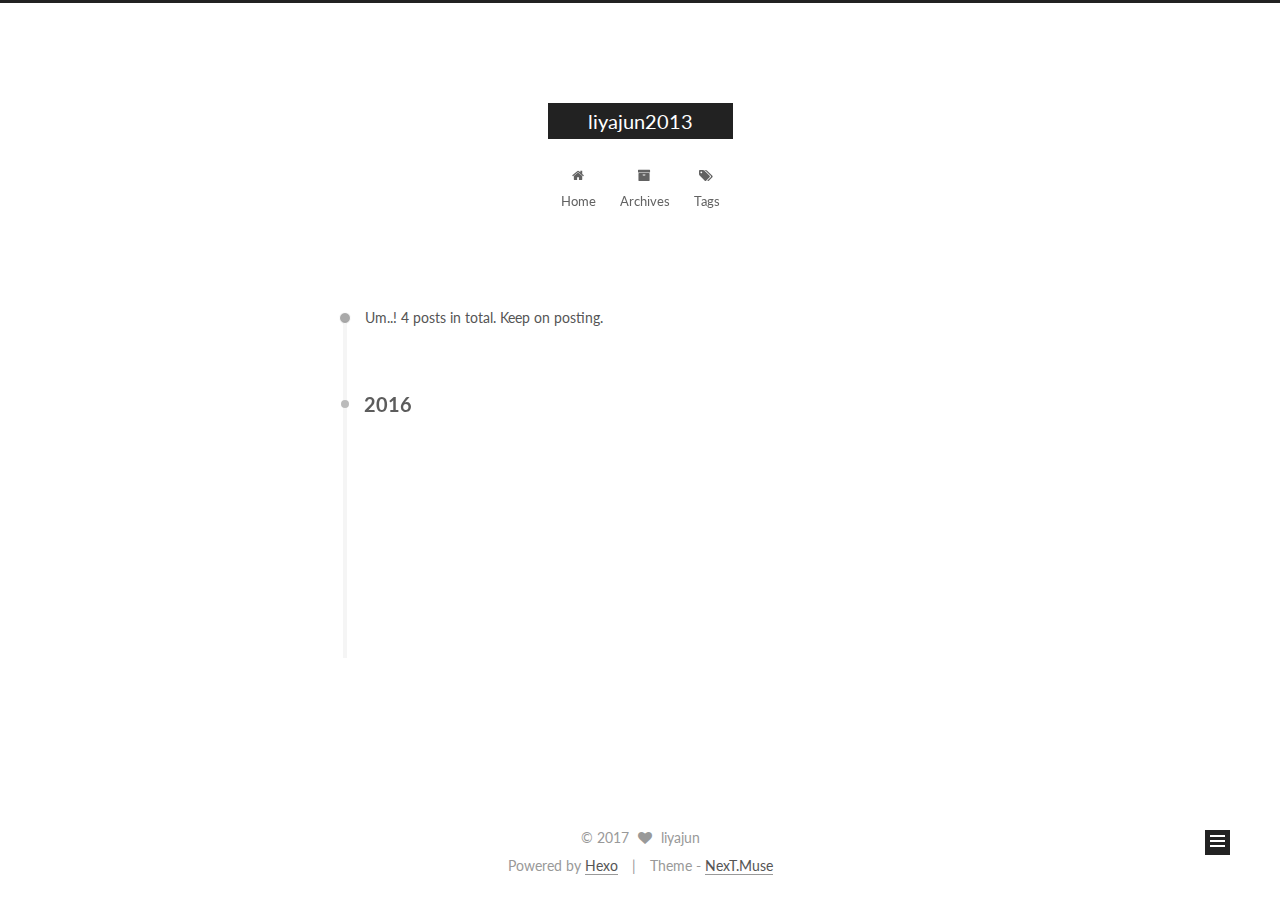
<file: archives/2016/08/index.html>
<!doctype html>



  


<html class="theme-next muse use-motion">
<head>
  <meta charset="UTF-8"/>
<meta http-equiv="X-UA-Compatible" content="IE=edge,chrome=1" />
<meta name="viewport" content="width=device-width, initial-scale=1, maximum-scale=1"/>



<meta http-equiv="Cache-Control" content="no-transform" />
<meta http-equiv="Cache-Control" content="no-siteapp" />












  
  
  <link href="/vendors/fancybox/source/jquery.fancybox.css?v=2.1.5" rel="stylesheet" type="text/css" />




  
  
  
  

  
    
    
  

  

  

  

  

  
    
    
    <link href="//fonts.googleapis.com/css?family=Lato:300,300italic,400,400italic,700,700italic&subset=latin,latin-ext" rel="stylesheet" type="text/css">
  






<link href="/vendors/font-awesome/css/font-awesome.min.css?v=4.4.0" rel="stylesheet" type="text/css" />

<link href="/css/main.css?v=5.0.1" rel="stylesheet" type="text/css" />


  <meta name="keywords" content="Hexo, NexT" />








  <link rel="shortcut icon" type="image/x-icon" href="/favicon.ico?v=5.0.1" />






<meta property="og:type" content="website">
<meta property="og:title" content="liyajun2013">
<meta property="og:url" content="http://yoursite.com/archives/2016/08/index.html">
<meta property="og:site_name" content="liyajun2013">
<meta name="twitter:card" content="summary">
<meta name="twitter:title" content="liyajun2013">



<script type="text/javascript" id="hexo.configuration">
  var NexT = window.NexT || {};
  var CONFIG = {
    scheme: 'Muse',
    sidebar: {"position":"left","display":"post"},
    fancybox: true,
    motion: true,
    duoshuo: {
      userId: 0,
      author: 'Author'
    }
  };
</script>




  <link rel="canonical" href="http://yoursite.com/archives/2016/08/"/>

  <title> Archive | liyajun2013 </title>
</head>

<body itemscope itemtype="http://schema.org/WebPage" lang="">

  










  
  
    
  

  <div class="container one-collumn sidebar-position-left  page-archive  ">
    <div class="headband"></div>

    <header id="header" class="header" itemscope itemtype="http://schema.org/WPHeader">
      <div class="header-inner"><div class="site-meta ">
  

  <div class="custom-logo-site-title">
    <a href="/"  class="brand" rel="start">
      <span class="logo-line-before"><i></i></span>
      <span class="site-title">liyajun2013</span>
      <span class="logo-line-after"><i></i></span>
    </a>
  </div>
  <p class="site-subtitle"></p>
</div>

<div class="site-nav-toggle">
  <button>
    <span class="btn-bar"></span>
    <span class="btn-bar"></span>
    <span class="btn-bar"></span>
  </button>
</div>

<nav class="site-nav">
  

  
    <ul id="menu" class="menu">
      
        
        <li class="menu-item menu-item-home">
          <a href="/" rel="section">
            
              <i class="menu-item-icon fa fa-fw fa-home"></i> <br />
            
            Home
          </a>
        </li>
      
        
        <li class="menu-item menu-item-archives">
          <a href="/archives" rel="section">
            
              <i class="menu-item-icon fa fa-fw fa-archive"></i> <br />
            
            Archives
          </a>
        </li>
      
        
        <li class="menu-item menu-item-tags">
          <a href="/tags" rel="section">
            
              <i class="menu-item-icon fa fa-fw fa-tags"></i> <br />
            
            Tags
          </a>
        </li>
      

      
    </ul>
  

  
</nav>

 </div>
    </header>

    <main id="main" class="main">
      <div class="main-inner">
        <div class="content-wrap">
          <div id="content" class="content">
            

  <section id="posts" class="posts-collapse">
    <span class="archive-move-on"></span>

    <span class="archive-page-counter">
      
      
      
        
      
      Um..! 4 posts in total. Keep on posting.
    </span>

    

      
      
      

      
        
        <div class="collection-title">
          <h2 class="archive-year motion-element" id="archive-year-2016">2016</h2>
        </div>
      
      

      

  <article class="post post-type-normal" itemscope itemtype="http://schema.org/Article">
    <header class="post-header">

      <h1 class="post-title">
        
            <a class="post-title-link" href="/2016/08/29/沉浸式（Translucent）状态栏/" itemprop="url">
              
                <span itemprop="name">沉浸式（Translucent）状态栏</span>
              
            </a>
        
      </h1>

      <div class="post-meta">
        <time class="post-time" itemprop="dateCreated"
              datetime="2016-08-29T15:20:26+08:00"
              content="2016-08-29" >
          08-29
        </time>
      </div>

    </header>
  </article>



    

      
      
      

      
      

      

  <article class="post post-type-normal" itemscope itemtype="http://schema.org/Article">
    <header class="post-header">

      <h1 class="post-title">
        
            <a class="post-title-link" href="/2016/08/05/mvp使用理解/" itemprop="url">
              
                <span itemprop="name">mvp使用理解</span>
              
            </a>
        
      </h1>

      <div class="post-meta">
        <time class="post-time" itemprop="dateCreated"
              datetime="2016-08-05T15:51:01+08:00"
              content="2016-08-05" >
          08-05
        </time>
      </div>

    </header>
  </article>



    

      
      
      

      
      

      

  <article class="post post-type-normal" itemscope itemtype="http://schema.org/Article">
    <header class="post-header">

      <h1 class="post-title">
        
            <a class="post-title-link" href="/2016/08/02/hello-world/" itemprop="url">
              
                <span itemprop="name">Hello hexo</span>
              
            </a>
        
      </h1>

      <div class="post-meta">
        <time class="post-time" itemprop="dateCreated"
              datetime="2016-08-02T17:32:16+08:00"
              content="2016-08-02" >
          08-02
        </time>
      </div>

    </header>
  </article>



    

  </section>

  



          </div>
          


          

        </div>
        
          
  
  <div class="sidebar-toggle">
    <div class="sidebar-toggle-line-wrap">
      <span class="sidebar-toggle-line sidebar-toggle-line-first"></span>
      <span class="sidebar-toggle-line sidebar-toggle-line-middle"></span>
      <span class="sidebar-toggle-line sidebar-toggle-line-last"></span>
    </div>
  </div>

  <aside id="sidebar" class="sidebar">
    <div class="sidebar-inner">

      

      

      <section class="site-overview sidebar-panel  sidebar-panel-active ">
        <div class="site-author motion-element" itemprop="author" itemscope itemtype="http://schema.org/Person">
          <img class="site-author-image" itemprop="image"
               src="/images/avatar.gif"
               alt="liyajun" />
          <p class="site-author-name" itemprop="name">liyajun</p>
          <p class="site-description motion-element" itemprop="description"></p>
        </div>
        <nav class="site-state motion-element">
          <div class="site-state-item site-state-posts">
            <a href="/archives">
              <span class="site-state-item-count">4</span>
              <span class="site-state-item-name">posts</span>
            </a>
          </div>

          

          

        </nav>

        

        <div class="links-of-author motion-element">
          
        </div>

        
        

        
        

      </section>

      

    </div>
  </aside>


        
      </div>
    </main>

    <footer id="footer" class="footer">
      <div class="footer-inner">
        <div class="copyright" >
  
  &copy; 
  <span itemprop="copyrightYear">2017</span>
  <span class="with-love">
    <i class="fa fa-heart"></i>
  </span>
  <span class="author" itemprop="copyrightHolder">liyajun</span>
</div>

<div class="powered-by">
  Powered by <a class="theme-link" href="https://hexo.io">Hexo</a>
</div>

<div class="theme-info">
  Theme -
  <a class="theme-link" href="https://github.com/iissnan/hexo-theme-next">
    NexT.Muse
  </a>
</div>

        

        
      </div>
    </footer>

    <div class="back-to-top">
      <i class="fa fa-arrow-up"></i>
    </div>
  </div>

  

<script type="text/javascript">
  if (Object.prototype.toString.call(window.Promise) !== '[object Function]') {
    window.Promise = null;
  }
</script>









  



  
  <script type="text/javascript" src="/vendors/jquery/index.js?v=2.1.3"></script>

  
  <script type="text/javascript" src="/vendors/fastclick/lib/fastclick.min.js?v=1.0.6"></script>

  
  <script type="text/javascript" src="/vendors/jquery_lazyload/jquery.lazyload.js?v=1.9.7"></script>

  
  <script type="text/javascript" src="/vendors/velocity/velocity.min.js?v=1.2.1"></script>

  
  <script type="text/javascript" src="/vendors/velocity/velocity.ui.min.js?v=1.2.1"></script>

  
  <script type="text/javascript" src="/vendors/fancybox/source/jquery.fancybox.pack.js?v=2.1.5"></script>


  


  <script type="text/javascript" src="/js/src/utils.js?v=5.0.1"></script>

  <script type="text/javascript" src="/js/src/motion.js?v=5.0.1"></script>



  
  

  
  
    <script type="text/javascript" id="motion.page.archive">
      $('.archive-year').velocity('transition.slideLeftIn');
    </script>
  


  


  <script type="text/javascript" src="/js/src/bootstrap.js?v=5.0.1"></script>



  



  




  
  

  

  

  

</body>
</html>
</file>
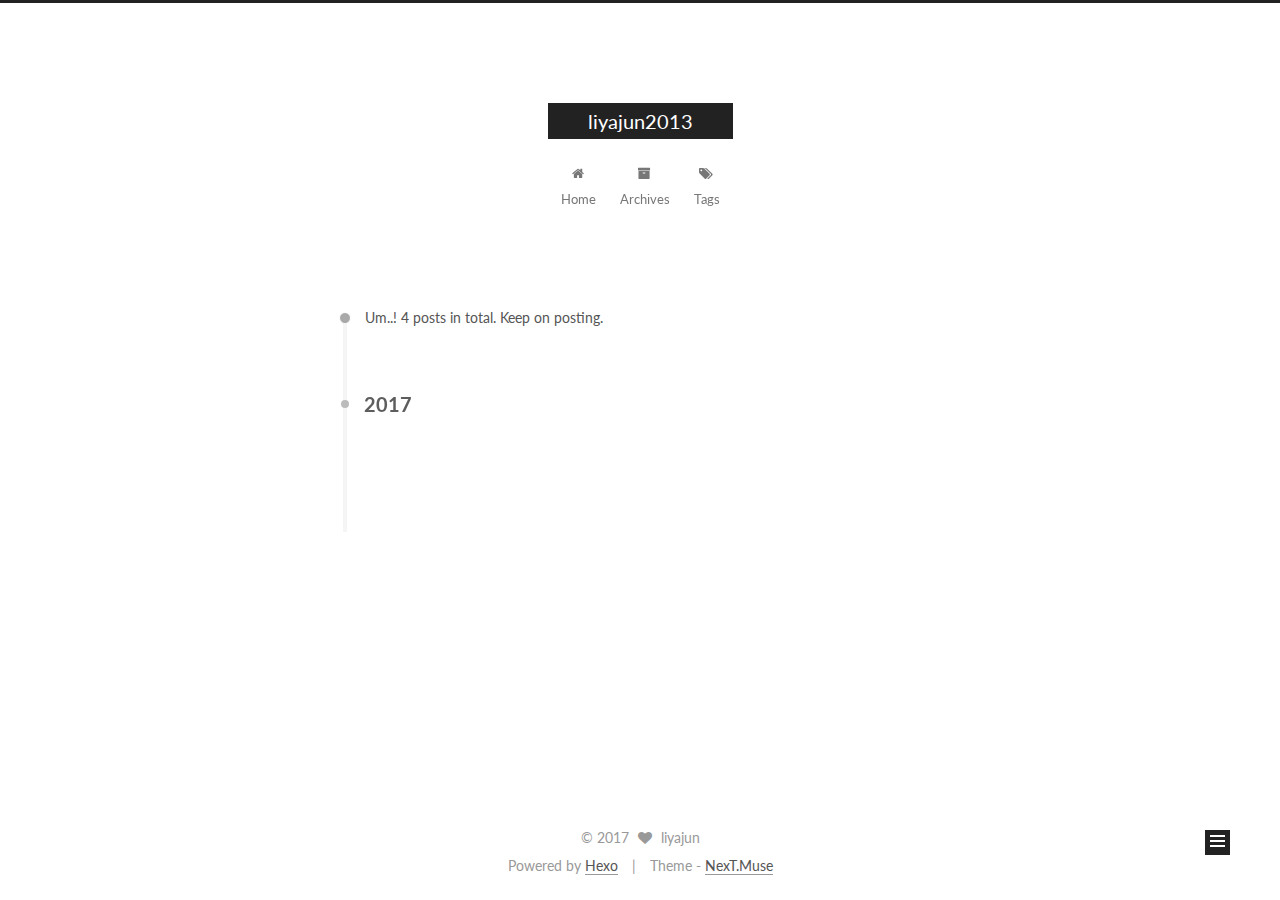
<file: archives/2017/04/index.html>
<!doctype html>



  


<html class="theme-next muse use-motion">
<head>
  <meta charset="UTF-8"/>
<meta http-equiv="X-UA-Compatible" content="IE=edge,chrome=1" />
<meta name="viewport" content="width=device-width, initial-scale=1, maximum-scale=1"/>



<meta http-equiv="Cache-Control" content="no-transform" />
<meta http-equiv="Cache-Control" content="no-siteapp" />












  
  
  <link href="/vendors/fancybox/source/jquery.fancybox.css?v=2.1.5" rel="stylesheet" type="text/css" />




  
  
  
  

  
    
    
  

  

  

  

  

  
    
    
    <link href="//fonts.googleapis.com/css?family=Lato:300,300italic,400,400italic,700,700italic&subset=latin,latin-ext" rel="stylesheet" type="text/css">
  






<link href="/vendors/font-awesome/css/font-awesome.min.css?v=4.4.0" rel="stylesheet" type="text/css" />

<link href="/css/main.css?v=5.0.1" rel="stylesheet" type="text/css" />


  <meta name="keywords" content="Hexo, NexT" />








  <link rel="shortcut icon" type="image/x-icon" href="/favicon.ico?v=5.0.1" />






<meta property="og:type" content="website">
<meta property="og:title" content="liyajun2013">
<meta property="og:url" content="http://yoursite.com/archives/2017/04/index.html">
<meta property="og:site_name" content="liyajun2013">
<meta name="twitter:card" content="summary">
<meta name="twitter:title" content="liyajun2013">



<script type="text/javascript" id="hexo.configuration">
  var NexT = window.NexT || {};
  var CONFIG = {
    scheme: 'Muse',
    sidebar: {"position":"left","display":"post"},
    fancybox: true,
    motion: true,
    duoshuo: {
      userId: 0,
      author: 'Author'
    }
  };
</script>




  <link rel="canonical" href="http://yoursite.com/archives/2017/04/"/>

  <title> Archive | liyajun2013 </title>
</head>

<body itemscope itemtype="http://schema.org/WebPage" lang="">

  










  
  
    
  

  <div class="container one-collumn sidebar-position-left  page-archive  ">
    <div class="headband"></div>

    <header id="header" class="header" itemscope itemtype="http://schema.org/WPHeader">
      <div class="header-inner"><div class="site-meta ">
  

  <div class="custom-logo-site-title">
    <a href="/"  class="brand" rel="start">
      <span class="logo-line-before"><i></i></span>
      <span class="site-title">liyajun2013</span>
      <span class="logo-line-after"><i></i></span>
    </a>
  </div>
  <p class="site-subtitle"></p>
</div>

<div class="site-nav-toggle">
  <button>
    <span class="btn-bar"></span>
    <span class="btn-bar"></span>
    <span class="btn-bar"></span>
  </button>
</div>

<nav class="site-nav">
  

  
    <ul id="menu" class="menu">
      
        
        <li class="menu-item menu-item-home">
          <a href="/" rel="section">
            
              <i class="menu-item-icon fa fa-fw fa-home"></i> <br />
            
            Home
          </a>
        </li>
      
        
        <li class="menu-item menu-item-archives">
          <a href="/archives" rel="section">
            
              <i class="menu-item-icon fa fa-fw fa-archive"></i> <br />
            
            Archives
          </a>
        </li>
      
        
        <li class="menu-item menu-item-tags">
          <a href="/tags" rel="section">
            
              <i class="menu-item-icon fa fa-fw fa-tags"></i> <br />
            
            Tags
          </a>
        </li>
      

      
    </ul>
  

  
</nav>

 </div>
    </header>

    <main id="main" class="main">
      <div class="main-inner">
        <div class="content-wrap">
          <div id="content" class="content">
            

  <section id="posts" class="posts-collapse">
    <span class="archive-move-on"></span>

    <span class="archive-page-counter">
      
      
      
        
      
      Um..! 4 posts in total. Keep on posting.
    </span>

    

      
      
      

      
        
        <div class="collection-title">
          <h2 class="archive-year motion-element" id="archive-year-2017">2017</h2>
        </div>
      
      

      

  <article class="post post-type-normal" itemscope itemtype="http://schema.org/Article">
    <header class="post-header">

      <h1 class="post-title">
        
            <a class="post-title-link" href="/2017/04/18/apk打包流程/" itemprop="url">
              
                <span itemprop="name">apk打包流程</span>
              
            </a>
        
      </h1>

      <div class="post-meta">
        <time class="post-time" itemprop="dateCreated"
              datetime="2017-04-18T14:38:40+08:00"
              content="2017-04-18" >
          04-18
        </time>
      </div>

    </header>
  </article>



    

  </section>

  



          </div>
          


          

        </div>
        
          
  
  <div class="sidebar-toggle">
    <div class="sidebar-toggle-line-wrap">
      <span class="sidebar-toggle-line sidebar-toggle-line-first"></span>
      <span class="sidebar-toggle-line sidebar-toggle-line-middle"></span>
      <span class="sidebar-toggle-line sidebar-toggle-line-last"></span>
    </div>
  </div>

  <aside id="sidebar" class="sidebar">
    <div class="sidebar-inner">

      

      

      <section class="site-overview sidebar-panel  sidebar-panel-active ">
        <div class="site-author motion-element" itemprop="author" itemscope itemtype="http://schema.org/Person">
          <img class="site-author-image" itemprop="image"
               src="/images/avatar.gif"
               alt="liyajun" />
          <p class="site-author-name" itemprop="name">liyajun</p>
          <p class="site-description motion-element" itemprop="description"></p>
        </div>
        <nav class="site-state motion-element">
          <div class="site-state-item site-state-posts">
            <a href="/archives">
              <span class="site-state-item-count">4</span>
              <span class="site-state-item-name">posts</span>
            </a>
          </div>

          

          

        </nav>

        

        <div class="links-of-author motion-element">
          
        </div>

        
        

        
        

      </section>

      

    </div>
  </aside>


        
      </div>
    </main>

    <footer id="footer" class="footer">
      <div class="footer-inner">
        <div class="copyright" >
  
  &copy; 
  <span itemprop="copyrightYear">2017</span>
  <span class="with-love">
    <i class="fa fa-heart"></i>
  </span>
  <span class="author" itemprop="copyrightHolder">liyajun</span>
</div>

<div class="powered-by">
  Powered by <a class="theme-link" href="https://hexo.io">Hexo</a>
</div>

<div class="theme-info">
  Theme -
  <a class="theme-link" href="https://github.com/iissnan/hexo-theme-next">
    NexT.Muse
  </a>
</div>

        

        
      </div>
    </footer>

    <div class="back-to-top">
      <i class="fa fa-arrow-up"></i>
    </div>
  </div>

  

<script type="text/javascript">
  if (Object.prototype.toString.call(window.Promise) !== '[object Function]') {
    window.Promise = null;
  }
</script>









  



  
  <script type="text/javascript" src="/vendors/jquery/index.js?v=2.1.3"></script>

  
  <script type="text/javascript" src="/vendors/fastclick/lib/fastclick.min.js?v=1.0.6"></script>

  
  <script type="text/javascript" src="/vendors/jquery_lazyload/jquery.lazyload.js?v=1.9.7"></script>

  
  <script type="text/javascript" src="/vendors/velocity/velocity.min.js?v=1.2.1"></script>

  
  <script type="text/javascript" src="/vendors/velocity/velocity.ui.min.js?v=1.2.1"></script>

  
  <script type="text/javascript" src="/vendors/fancybox/source/jquery.fancybox.pack.js?v=2.1.5"></script>


  


  <script type="text/javascript" src="/js/src/utils.js?v=5.0.1"></script>

  <script type="text/javascript" src="/js/src/motion.js?v=5.0.1"></script>



  
  

  
  
    <script type="text/javascript" id="motion.page.archive">
      $('.archive-year').velocity('transition.slideLeftIn');
    </script>
  


  


  <script type="text/javascript" src="/js/src/bootstrap.js?v=5.0.1"></script>



  



  




  
  

  

  

  

</body>
</html>
</file>
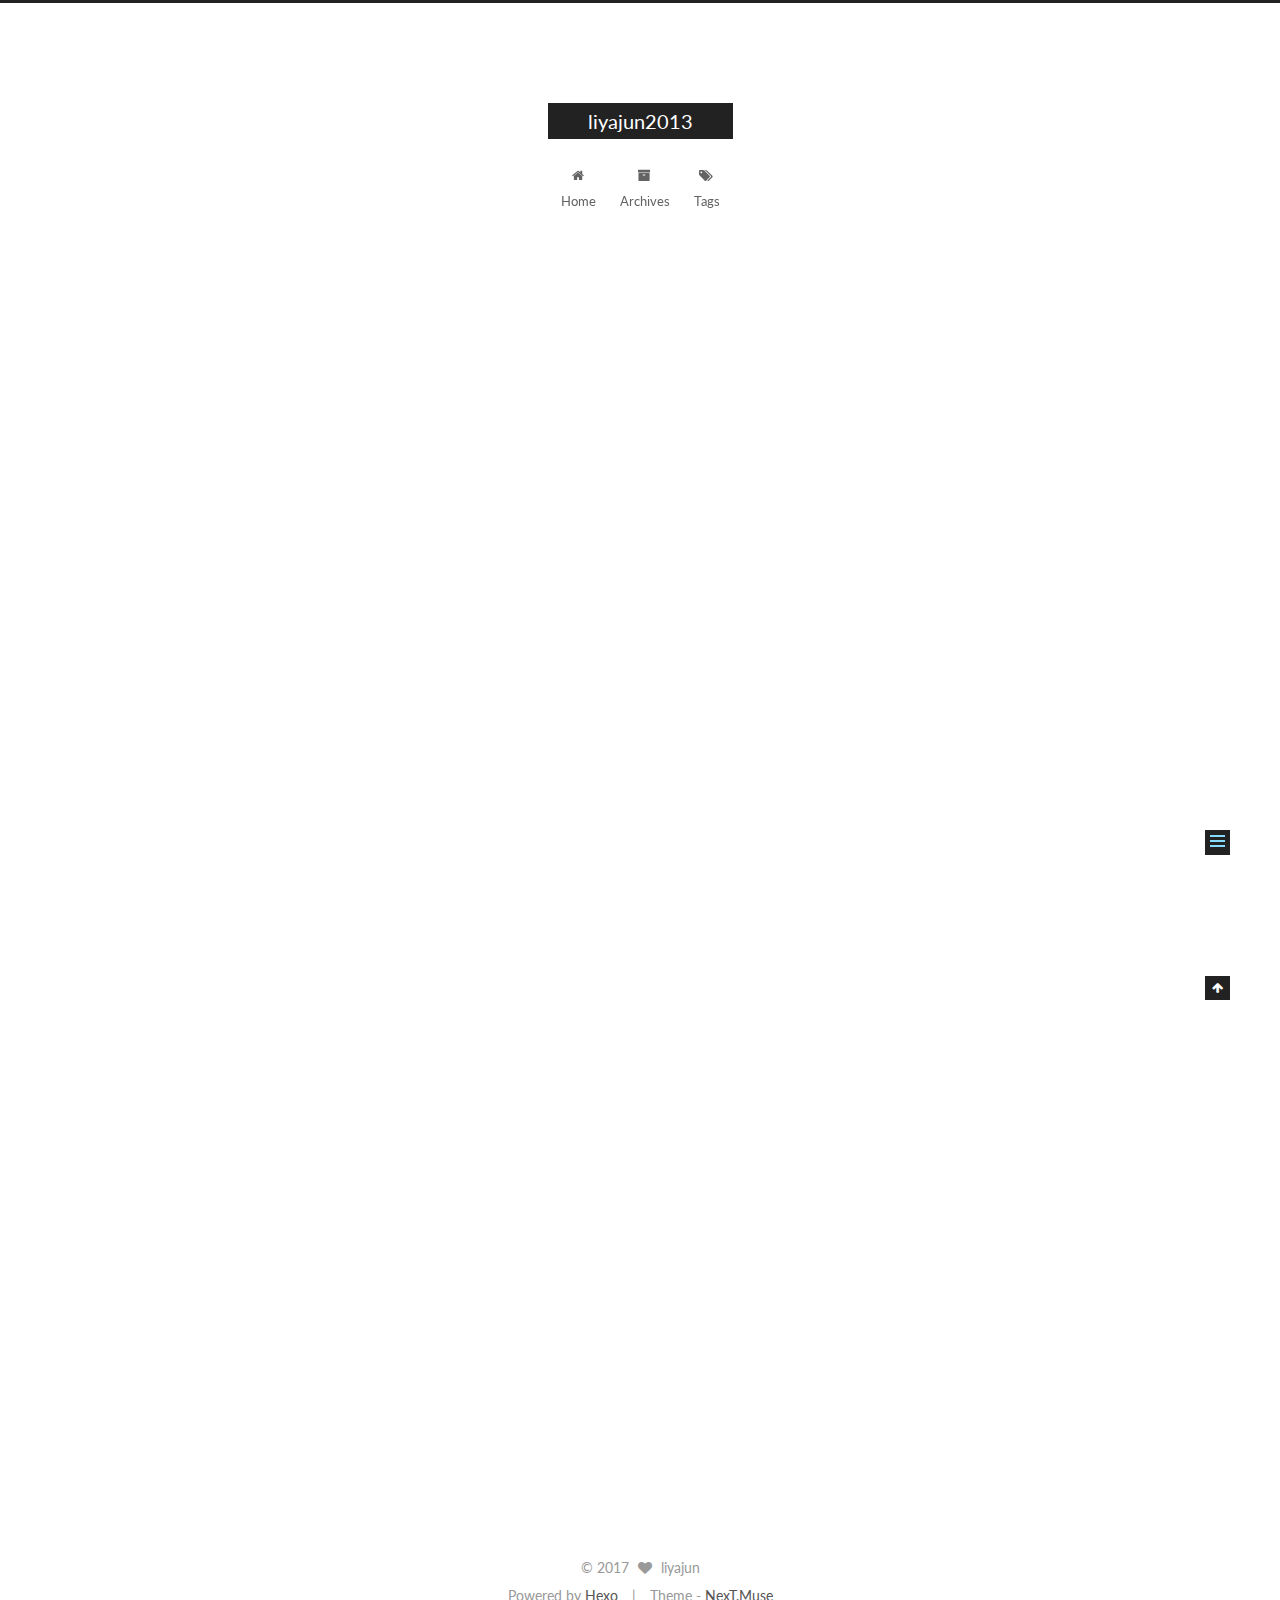
<file: 2016/08/02/hello-world/index.html>
<!doctype html>



  


<html class="theme-next muse use-motion">
<head>
  <meta charset="UTF-8"/>
<meta http-equiv="X-UA-Compatible" content="IE=edge,chrome=1" />
<meta name="viewport" content="width=device-width, initial-scale=1, maximum-scale=1"/>



<meta http-equiv="Cache-Control" content="no-transform" />
<meta http-equiv="Cache-Control" content="no-siteapp" />












  
  
  <link href="/vendors/fancybox/source/jquery.fancybox.css?v=2.1.5" rel="stylesheet" type="text/css" />




  
  
  
  

  
    
    
  

  

  

  

  

  
    
    
    <link href="//fonts.googleapis.com/css?family=Lato:300,300italic,400,400italic,700,700italic&subset=latin,latin-ext" rel="stylesheet" type="text/css">
  






<link href="/vendors/font-awesome/css/font-awesome.min.css?v=4.4.0" rel="stylesheet" type="text/css" />

<link href="/css/main.css?v=5.0.1" rel="stylesheet" type="text/css" />


  <meta name="keywords" content="Hexo, NexT" />








  <link rel="shortcut icon" type="image/x-icon" href="/favicon.ico?v=5.0.1" />






<meta name="description" content="Welcome to Hexo! This is your very first post. Check documentation for more info. If you get any problems when using Hexo, you can find the answer in troubleshooting or you can ask me on GitHub.
Quick">
<meta property="og:type" content="article">
<meta property="og:title" content="Hello hexo">
<meta property="og:url" content="http://yoursite.com/2016/08/02/hello-world/index.html">
<meta property="og:site_name" content="liyajun2013">
<meta property="og:description" content="Welcome to Hexo! This is your very first post. Check documentation for more info. If you get any problems when using Hexo, you can find the answer in troubleshooting or you can ask me on GitHub.
Quick">
<meta property="og:updated_time" content="2016-08-03T05:59:01.000Z">
<meta name="twitter:card" content="summary">
<meta name="twitter:title" content="Hello hexo">
<meta name="twitter:description" content="Welcome to Hexo! This is your very first post. Check documentation for more info. If you get any problems when using Hexo, you can find the answer in troubleshooting or you can ask me on GitHub.
Quick">



<script type="text/javascript" id="hexo.configuration">
  var NexT = window.NexT || {};
  var CONFIG = {
    scheme: 'Muse',
    sidebar: {"position":"left","display":"post"},
    fancybox: true,
    motion: true,
    duoshuo: {
      userId: 0,
      author: 'Author'
    }
  };
</script>




  <link rel="canonical" href="http://yoursite.com/2016/08/02/hello-world/"/>

  <title> Hello hexo | liyajun2013 </title>
</head>

<body itemscope itemtype="http://schema.org/WebPage" lang="">

  










  
  
    
  

  <div class="container one-collumn sidebar-position-left page-post-detail ">
    <div class="headband"></div>

    <header id="header" class="header" itemscope itemtype="http://schema.org/WPHeader">
      <div class="header-inner"><div class="site-meta ">
  

  <div class="custom-logo-site-title">
    <a href="/"  class="brand" rel="start">
      <span class="logo-line-before"><i></i></span>
      <span class="site-title">liyajun2013</span>
      <span class="logo-line-after"><i></i></span>
    </a>
  </div>
  <p class="site-subtitle"></p>
</div>

<div class="site-nav-toggle">
  <button>
    <span class="btn-bar"></span>
    <span class="btn-bar"></span>
    <span class="btn-bar"></span>
  </button>
</div>

<nav class="site-nav">
  

  
    <ul id="menu" class="menu">
      
        
        <li class="menu-item menu-item-home">
          <a href="/" rel="section">
            
              <i class="menu-item-icon fa fa-fw fa-home"></i> <br />
            
            Home
          </a>
        </li>
      
        
        <li class="menu-item menu-item-archives">
          <a href="/archives" rel="section">
            
              <i class="menu-item-icon fa fa-fw fa-archive"></i> <br />
            
            Archives
          </a>
        </li>
      
        
        <li class="menu-item menu-item-tags">
          <a href="/tags" rel="section">
            
              <i class="menu-item-icon fa fa-fw fa-tags"></i> <br />
            
            Tags
          </a>
        </li>
      

      
    </ul>
  

  
</nav>

 </div>
    </header>

    <main id="main" class="main">
      <div class="main-inner">
        <div class="content-wrap">
          <div id="content" class="content">
            

  <div id="posts" class="posts-expand">
    

  
  

  
  
  

  <article class="post post-type-normal " itemscope itemtype="http://schema.org/Article">

    
      <header class="post-header">

        
        
          <h1 class="post-title" itemprop="name headline">
            
            
              
                Hello hexo
              
            
          </h1>
        

        <div class="post-meta">
          <span class="post-time">
            <span class="post-meta-item-icon">
              <i class="fa fa-calendar-o"></i>
            </span>
            <span class="post-meta-item-text">Posted on</span>
            <time itemprop="dateCreated" datetime="2016-08-02T17:32:16+08:00" content="2016-08-02">
              2016-08-02
            </time>
          </span>

          

          
            
          

          

          
          

          
        </div>
      </header>
    


    <div class="post-body" itemprop="articleBody">

      
      

      
        <p>Welcome to <a href="https://hexo.io/" target="_blank" rel="external">Hexo</a>! This is your very first post. Check <a href="https://hexo.io/docs/" target="_blank" rel="external">documentation</a> for more info. If you get any problems when using Hexo, you can find the answer in <a href="https://hexo.io/docs/troubleshooting.html" target="_blank" rel="external">troubleshooting</a> or you can ask me on <a href="https://github.com/hexojs/hexo/issues" target="_blank" rel="external">GitHub</a>.</p>
<h2 id="Quick-Start"><a href="#Quick-Start" class="headerlink" title="Quick Start"></a>Quick Start</h2><h3 id="Create-a-new-post"><a href="#Create-a-new-post" class="headerlink" title="Create a new post"></a>Create a new post</h3><figure class="highlight bash"><table><tr><td class="gutter"><pre><div class="line">1</div></pre></td><td class="code"><pre><div class="line">$ hexo new <span class="string">"My New Post"</span></div></pre></td></tr></table></figure>
<p>More info: <a href="https://hexo.io/docs/writing.html" target="_blank" rel="external">Writing</a></p>
<h3 id="Run-server"><a href="#Run-server" class="headerlink" title="Run server"></a>Run server</h3><figure class="highlight bash"><table><tr><td class="gutter"><pre><div class="line">1</div></pre></td><td class="code"><pre><div class="line">$ hexo server</div></pre></td></tr></table></figure>
<p>More info: <a href="https://hexo.io/docs/server.html" target="_blank" rel="external">Server</a></p>
<h3 id="Generate-static-files"><a href="#Generate-static-files" class="headerlink" title="Generate static files"></a>Generate static files</h3><figure class="highlight bash"><table><tr><td class="gutter"><pre><div class="line">1</div></pre></td><td class="code"><pre><div class="line">$ hexo generate</div></pre></td></tr></table></figure>
<p>More info: <a href="https://hexo.io/docs/generating.html" target="_blank" rel="external">Generating</a></p>
<h3 id="Deploy-to-remote-sites"><a href="#Deploy-to-remote-sites" class="headerlink" title="Deploy to remote sites"></a>Deploy to remote sites</h3><figure class="highlight bash"><table><tr><td class="gutter"><pre><div class="line">1</div></pre></td><td class="code"><pre><div class="line">$ hexo deploy</div></pre></td></tr></table></figure>
<p>More info: <a href="https://hexo.io/docs/deployment.html" target="_blank" rel="external">Deployment</a></p>

      
    </div>

    <div>
      
        

      
    </div>

    <div>
      
        

      
    </div>

    <footer class="post-footer">
      

      
        <div class="post-nav">
          <div class="post-nav-next post-nav-item">
            
          </div>

          <div class="post-nav-prev post-nav-item">
            
              <a href="/2016/08/05/mvp使用理解/" rel="prev" title="mvp使用理解">
                mvp使用理解 <i class="fa fa-chevron-right"></i>
              </a>
            
          </div>
        </div>
      

      
      
    </footer>
  </article>



    <div class="post-spread">
      
    </div>
  </div>


          </div>
          


          
  <div class="comments" id="comments">
    
  </div>


        </div>
        
          
  
  <div class="sidebar-toggle">
    <div class="sidebar-toggle-line-wrap">
      <span class="sidebar-toggle-line sidebar-toggle-line-first"></span>
      <span class="sidebar-toggle-line sidebar-toggle-line-middle"></span>
      <span class="sidebar-toggle-line sidebar-toggle-line-last"></span>
    </div>
  </div>

  <aside id="sidebar" class="sidebar">
    <div class="sidebar-inner">

      

      
        <ul class="sidebar-nav motion-element">
          <li class="sidebar-nav-toc sidebar-nav-active" data-target="post-toc-wrap" >
            Table of Contents
          </li>
          <li class="sidebar-nav-overview" data-target="site-overview">
            Overview
          </li>
        </ul>
      

      <section class="site-overview sidebar-panel ">
        <div class="site-author motion-element" itemprop="author" itemscope itemtype="http://schema.org/Person">
          <img class="site-author-image" itemprop="image"
               src="/images/avatar.gif"
               alt="liyajun" />
          <p class="site-author-name" itemprop="name">liyajun</p>
          <p class="site-description motion-element" itemprop="description"></p>
        </div>
        <nav class="site-state motion-element">
          <div class="site-state-item site-state-posts">
            <a href="/archives">
              <span class="site-state-item-count">4</span>
              <span class="site-state-item-name">posts</span>
            </a>
          </div>

          

          

        </nav>

        

        <div class="links-of-author motion-element">
          
        </div>

        
        

        
        

      </section>

      
        <section class="post-toc-wrap motion-element sidebar-panel sidebar-panel-active">
          <div class="post-toc">
            
              
            
            
              <div class="post-toc-content"><ol class="nav"><li class="nav-item nav-level-2"><a class="nav-link" href="#Quick-Start"><span class="nav-number">1.</span> <span class="nav-text">Quick Start</span></a><ol class="nav-child"><li class="nav-item nav-level-3"><a class="nav-link" href="#Create-a-new-post"><span class="nav-number">1.1.</span> <span class="nav-text">Create a new post</span></a></li><li class="nav-item nav-level-3"><a class="nav-link" href="#Run-server"><span class="nav-number">1.2.</span> <span class="nav-text">Run server</span></a></li><li class="nav-item nav-level-3"><a class="nav-link" href="#Generate-static-files"><span class="nav-number">1.3.</span> <span class="nav-text">Generate static files</span></a></li><li class="nav-item nav-level-3"><a class="nav-link" href="#Deploy-to-remote-sites"><span class="nav-number">1.4.</span> <span class="nav-text">Deploy to remote sites</span></a></li></ol></li></ol></div>
            
          </div>
        </section>
      

    </div>
  </aside>


        
      </div>
    </main>

    <footer id="footer" class="footer">
      <div class="footer-inner">
        <div class="copyright" >
  
  &copy; 
  <span itemprop="copyrightYear">2017</span>
  <span class="with-love">
    <i class="fa fa-heart"></i>
  </span>
  <span class="author" itemprop="copyrightHolder">liyajun</span>
</div>

<div class="powered-by">
  Powered by <a class="theme-link" href="https://hexo.io">Hexo</a>
</div>

<div class="theme-info">
  Theme -
  <a class="theme-link" href="https://github.com/iissnan/hexo-theme-next">
    NexT.Muse
  </a>
</div>

        

        
      </div>
    </footer>

    <div class="back-to-top">
      <i class="fa fa-arrow-up"></i>
    </div>
  </div>

  

<script type="text/javascript">
  if (Object.prototype.toString.call(window.Promise) !== '[object Function]') {
    window.Promise = null;
  }
</script>









  



  
  <script type="text/javascript" src="/vendors/jquery/index.js?v=2.1.3"></script>

  
  <script type="text/javascript" src="/vendors/fastclick/lib/fastclick.min.js?v=1.0.6"></script>

  
  <script type="text/javascript" src="/vendors/jquery_lazyload/jquery.lazyload.js?v=1.9.7"></script>

  
  <script type="text/javascript" src="/vendors/velocity/velocity.min.js?v=1.2.1"></script>

  
  <script type="text/javascript" src="/vendors/velocity/velocity.ui.min.js?v=1.2.1"></script>

  
  <script type="text/javascript" src="/vendors/fancybox/source/jquery.fancybox.pack.js?v=2.1.5"></script>


  


  <script type="text/javascript" src="/js/src/utils.js?v=5.0.1"></script>

  <script type="text/javascript" src="/js/src/motion.js?v=5.0.1"></script>



  
  

  
  <script type="text/javascript" src="/js/src/scrollspy.js?v=5.0.1"></script>
<script type="text/javascript" src="/js/src/post-details.js?v=5.0.1"></script>



  


  <script type="text/javascript" src="/js/src/bootstrap.js?v=5.0.1"></script>



  



  




  
  

  

  

  

</body>
</html>
</file>
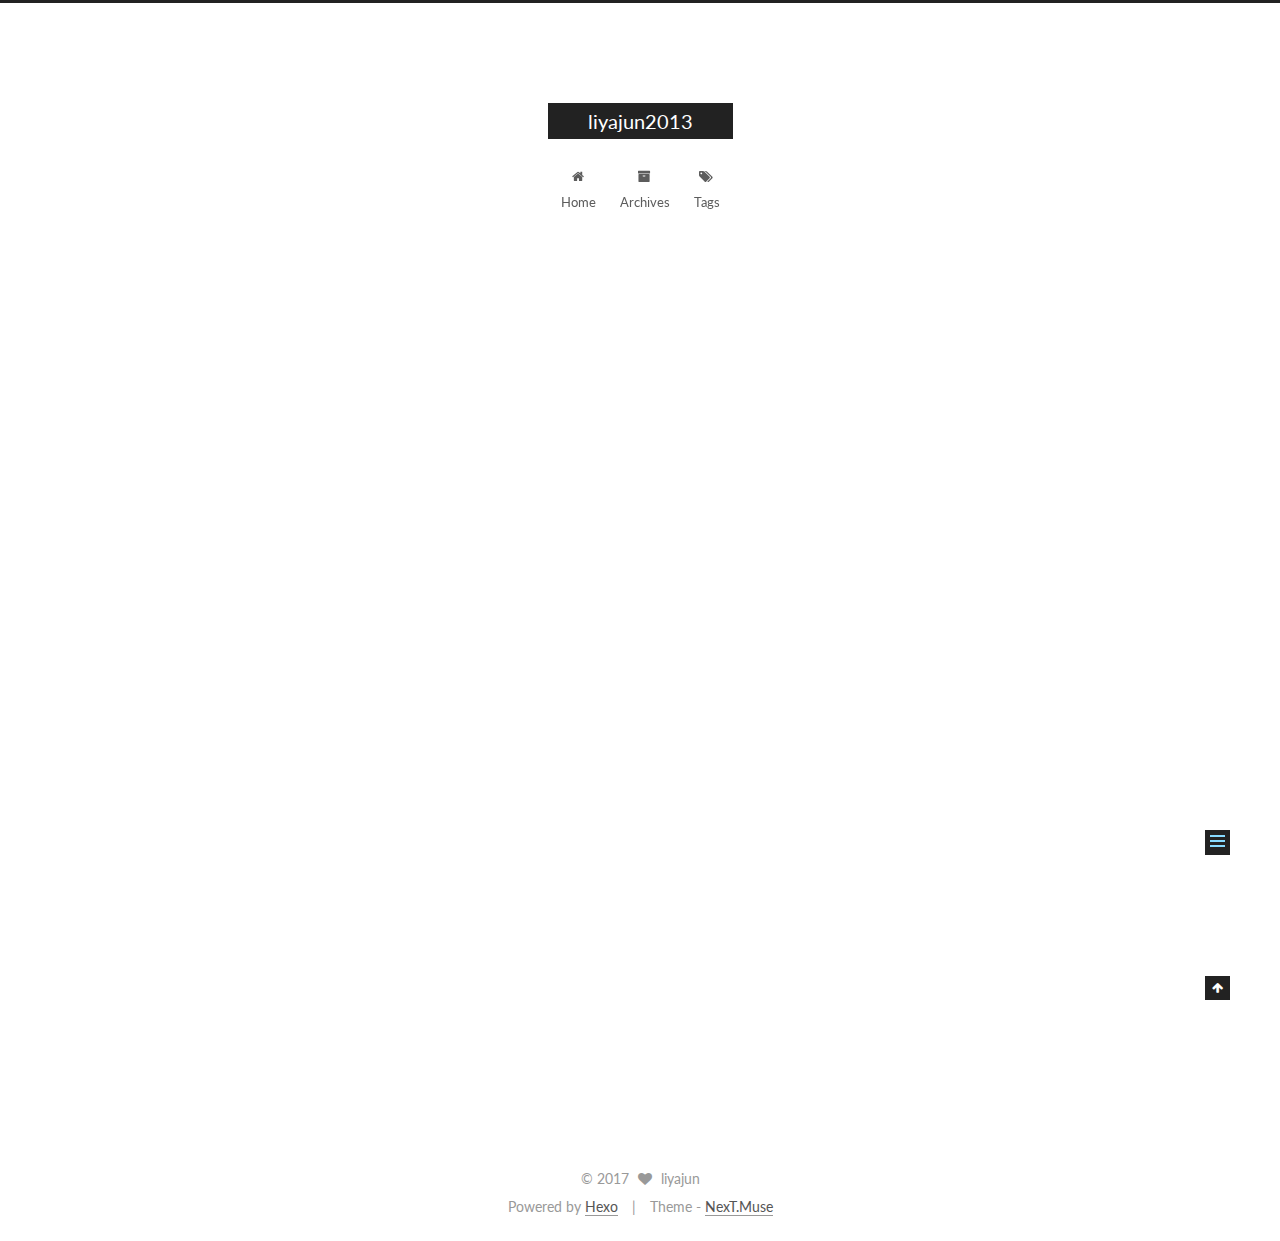
<file: 2016/08/05/mvp使用理解/index.html>
<!doctype html>



  


<html class="theme-next muse use-motion">
<head>
  <meta charset="UTF-8"/>
<meta http-equiv="X-UA-Compatible" content="IE=edge,chrome=1" />
<meta name="viewport" content="width=device-width, initial-scale=1, maximum-scale=1"/>



<meta http-equiv="Cache-Control" content="no-transform" />
<meta http-equiv="Cache-Control" content="no-siteapp" />












  
  
  <link href="/vendors/fancybox/source/jquery.fancybox.css?v=2.1.5" rel="stylesheet" type="text/css" />




  
  
  
  

  
    
    
  

  

  

  

  

  
    
    
    <link href="//fonts.googleapis.com/css?family=Lato:300,300italic,400,400italic,700,700italic&subset=latin,latin-ext" rel="stylesheet" type="text/css">
  






<link href="/vendors/font-awesome/css/font-awesome.min.css?v=4.4.0" rel="stylesheet" type="text/css" />

<link href="/css/main.css?v=5.0.1" rel="stylesheet" type="text/css" />


  <meta name="keywords" content="Hexo, NexT" />








  <link rel="shortcut icon" type="image/x-icon" href="/favicon.ico?v=5.0.1" />






<meta name="description" content="最近新做了一个项目，尝试了mvp（model，view，presenter）框架。以前一直都使用mvc（model，view，control）的框架开发，activity一直做为上帝类一般的存在，导致这个类越来越臃肿。比较下了mvc和mvp的区别：
优势：123降低了耦合度，实现model和view的分离，减少activity的压力。presenter可以复用，一个presenter可以用于多个v">
<meta property="og:type" content="article">
<meta property="og:title" content="mvp使用理解">
<meta property="og:url" content="http://yoursite.com/2016/08/05/mvp使用理解/index.html">
<meta property="og:site_name" content="liyajun2013">
<meta property="og:description" content="最近新做了一个项目，尝试了mvp（model，view，presenter）框架。以前一直都使用mvc（model，view，control）的框架开发，activity一直做为上帝类一般的存在，导致这个类越来越臃肿。比较下了mvc和mvp的区别：
优势：123降低了耦合度，实现model和view的分离，减少activity的压力。presenter可以复用，一个presenter可以用于多个v">
<meta property="og:updated_time" content="2016-08-05T08:40:31.000Z">
<meta name="twitter:card" content="summary">
<meta name="twitter:title" content="mvp使用理解">
<meta name="twitter:description" content="最近新做了一个项目，尝试了mvp（model，view，presenter）框架。以前一直都使用mvc（model，view，control）的框架开发，activity一直做为上帝类一般的存在，导致这个类越来越臃肿。比较下了mvc和mvp的区别：
优势：123降低了耦合度，实现model和view的分离，减少activity的压力。presenter可以复用，一个presenter可以用于多个v">



<script type="text/javascript" id="hexo.configuration">
  var NexT = window.NexT || {};
  var CONFIG = {
    scheme: 'Muse',
    sidebar: {"position":"left","display":"post"},
    fancybox: true,
    motion: true,
    duoshuo: {
      userId: 0,
      author: 'Author'
    }
  };
</script>




  <link rel="canonical" href="http://yoursite.com/2016/08/05/mvp使用理解/"/>

  <title> mvp使用理解 | liyajun2013 </title>
</head>

<body itemscope itemtype="http://schema.org/WebPage" lang="">

  










  
  
    
  

  <div class="container one-collumn sidebar-position-left page-post-detail ">
    <div class="headband"></div>

    <header id="header" class="header" itemscope itemtype="http://schema.org/WPHeader">
      <div class="header-inner"><div class="site-meta ">
  

  <div class="custom-logo-site-title">
    <a href="/"  class="brand" rel="start">
      <span class="logo-line-before"><i></i></span>
      <span class="site-title">liyajun2013</span>
      <span class="logo-line-after"><i></i></span>
    </a>
  </div>
  <p class="site-subtitle"></p>
</div>

<div class="site-nav-toggle">
  <button>
    <span class="btn-bar"></span>
    <span class="btn-bar"></span>
    <span class="btn-bar"></span>
  </button>
</div>

<nav class="site-nav">
  

  
    <ul id="menu" class="menu">
      
        
        <li class="menu-item menu-item-home">
          <a href="/" rel="section">
            
              <i class="menu-item-icon fa fa-fw fa-home"></i> <br />
            
            Home
          </a>
        </li>
      
        
        <li class="menu-item menu-item-archives">
          <a href="/archives" rel="section">
            
              <i class="menu-item-icon fa fa-fw fa-archive"></i> <br />
            
            Archives
          </a>
        </li>
      
        
        <li class="menu-item menu-item-tags">
          <a href="/tags" rel="section">
            
              <i class="menu-item-icon fa fa-fw fa-tags"></i> <br />
            
            Tags
          </a>
        </li>
      

      
    </ul>
  

  
</nav>

 </div>
    </header>

    <main id="main" class="main">
      <div class="main-inner">
        <div class="content-wrap">
          <div id="content" class="content">
            

  <div id="posts" class="posts-expand">
    

  
  

  
  
  

  <article class="post post-type-normal " itemscope itemtype="http://schema.org/Article">

    
      <header class="post-header">

        
        
          <h1 class="post-title" itemprop="name headline">
            
            
              
                mvp使用理解
              
            
          </h1>
        

        <div class="post-meta">
          <span class="post-time">
            <span class="post-meta-item-icon">
              <i class="fa fa-calendar-o"></i>
            </span>
            <span class="post-meta-item-text">Posted on</span>
            <time itemprop="dateCreated" datetime="2016-08-05T15:51:01+08:00" content="2016-08-05">
              2016-08-05
            </time>
          </span>

          

          
            
          

          

          
          

          
        </div>
      </header>
    


    <div class="post-body" itemprop="articleBody">

      
      

      
        <p>最近新做了一个项目，尝试了mvp（model，view，presenter）框架。以前一直都使用mvc（model，view，control）的框架开发，activity一直做为上帝类一般的存在，导致这个类越来越臃肿。<br>比较下了mvc和mvp的区别：</p>
<h3 id="优势："><a href="#优势：" class="headerlink" title="优势："></a>优势：</h3><figure class="highlight bash"><table><tr><td class="gutter"><pre><div class="line">1</div><div class="line">2</div><div class="line">3</div></pre></td><td class="code"><pre><div class="line">降低了耦合度，实现model和view的分离，减少activity的压力。</div><div class="line">presenter可以复用，一个presenter可以用于多个view。</div><div class="line">view可以进行组件化，从业务场景中脱离出来，可以说view可以做到对业务完全无知，只需要提供一系列的接口给presenter调用即可。</div></pre></td></tr></table></figure>
<h3 id="不足之处："><a href="#不足之处：" class="headerlink" title="不足之处："></a>不足之处：</h3><figure class="highlight bash"><table><tr><td class="gutter"><pre><div class="line">1</div><div class="line">2</div></pre></td><td class="code"><pre><div class="line">接口和类的暴涨,将Activity中除V之外的繁杂操作搬到P之后依然臃肿不堪。</div><div class="line">如果presenter过多地渲染了视图，往往会使得它与特定的视图的联系过于紧密。一旦视图需要变更，那么presenter也需要变更了</div></pre></td></tr></table></figure>
<p>所以感觉MVP从来都不是救命稻草，只能锦上添花，不能雪中送炭。<a href="https://github.com/north2014/T-MVP" target="_blank" rel="external">附上github上一个比较不错的mvp写的demo</a></p>

      
    </div>

    <div>
      
        

      
    </div>

    <div>
      
        

      
    </div>

    <footer class="post-footer">
      

      
        <div class="post-nav">
          <div class="post-nav-next post-nav-item">
            
              <a href="/2016/08/02/hello-world/" rel="next" title="Hello hexo">
                <i class="fa fa-chevron-left"></i> Hello hexo
              </a>
            
          </div>

          <div class="post-nav-prev post-nav-item">
            
              <a href="/2016/08/29/沉浸式（Translucent）状态栏/" rel="prev" title="沉浸式（Translucent）状态栏">
                沉浸式（Translucent）状态栏 <i class="fa fa-chevron-right"></i>
              </a>
            
          </div>
        </div>
      

      
      
    </footer>
  </article>



    <div class="post-spread">
      
    </div>
  </div>


          </div>
          


          
  <div class="comments" id="comments">
    
  </div>


        </div>
        
          
  
  <div class="sidebar-toggle">
    <div class="sidebar-toggle-line-wrap">
      <span class="sidebar-toggle-line sidebar-toggle-line-first"></span>
      <span class="sidebar-toggle-line sidebar-toggle-line-middle"></span>
      <span class="sidebar-toggle-line sidebar-toggle-line-last"></span>
    </div>
  </div>

  <aside id="sidebar" class="sidebar">
    <div class="sidebar-inner">

      

      
        <ul class="sidebar-nav motion-element">
          <li class="sidebar-nav-toc sidebar-nav-active" data-target="post-toc-wrap" >
            Table of Contents
          </li>
          <li class="sidebar-nav-overview" data-target="site-overview">
            Overview
          </li>
        </ul>
      

      <section class="site-overview sidebar-panel ">
        <div class="site-author motion-element" itemprop="author" itemscope itemtype="http://schema.org/Person">
          <img class="site-author-image" itemprop="image"
               src="/images/avatar.gif"
               alt="liyajun" />
          <p class="site-author-name" itemprop="name">liyajun</p>
          <p class="site-description motion-element" itemprop="description"></p>
        </div>
        <nav class="site-state motion-element">
          <div class="site-state-item site-state-posts">
            <a href="/archives">
              <span class="site-state-item-count">4</span>
              <span class="site-state-item-name">posts</span>
            </a>
          </div>

          

          

        </nav>

        

        <div class="links-of-author motion-element">
          
        </div>

        
        

        
        

      </section>

      
        <section class="post-toc-wrap motion-element sidebar-panel sidebar-panel-active">
          <div class="post-toc">
            
              
            
            
              <div class="post-toc-content"><ol class="nav"><li class="nav-item nav-level-3"><a class="nav-link" href="#优势："><span class="nav-number">1.</span> <span class="nav-text">优势：</span></a></li><li class="nav-item nav-level-3"><a class="nav-link" href="#不足之处："><span class="nav-number">2.</span> <span class="nav-text">不足之处：</span></a></li></ol></div>
            
          </div>
        </section>
      

    </div>
  </aside>


        
      </div>
    </main>

    <footer id="footer" class="footer">
      <div class="footer-inner">
        <div class="copyright" >
  
  &copy; 
  <span itemprop="copyrightYear">2017</span>
  <span class="with-love">
    <i class="fa fa-heart"></i>
  </span>
  <span class="author" itemprop="copyrightHolder">liyajun</span>
</div>

<div class="powered-by">
  Powered by <a class="theme-link" href="https://hexo.io">Hexo</a>
</div>

<div class="theme-info">
  Theme -
  <a class="theme-link" href="https://github.com/iissnan/hexo-theme-next">
    NexT.Muse
  </a>
</div>

        

        
      </div>
    </footer>

    <div class="back-to-top">
      <i class="fa fa-arrow-up"></i>
    </div>
  </div>

  

<script type="text/javascript">
  if (Object.prototype.toString.call(window.Promise) !== '[object Function]') {
    window.Promise = null;
  }
</script>









  



  
  <script type="text/javascript" src="/vendors/jquery/index.js?v=2.1.3"></script>

  
  <script type="text/javascript" src="/vendors/fastclick/lib/fastclick.min.js?v=1.0.6"></script>

  
  <script type="text/javascript" src="/vendors/jquery_lazyload/jquery.lazyload.js?v=1.9.7"></script>

  
  <script type="text/javascript" src="/vendors/velocity/velocity.min.js?v=1.2.1"></script>

  
  <script type="text/javascript" src="/vendors/velocity/velocity.ui.min.js?v=1.2.1"></script>

  
  <script type="text/javascript" src="/vendors/fancybox/source/jquery.fancybox.pack.js?v=2.1.5"></script>


  


  <script type="text/javascript" src="/js/src/utils.js?v=5.0.1"></script>

  <script type="text/javascript" src="/js/src/motion.js?v=5.0.1"></script>



  
  

  
  <script type="text/javascript" src="/js/src/scrollspy.js?v=5.0.1"></script>
<script type="text/javascript" src="/js/src/post-details.js?v=5.0.1"></script>



  


  <script type="text/javascript" src="/js/src/bootstrap.js?v=5.0.1"></script>



  



  




  
  

  

  

  

</body>
</html>
</file>
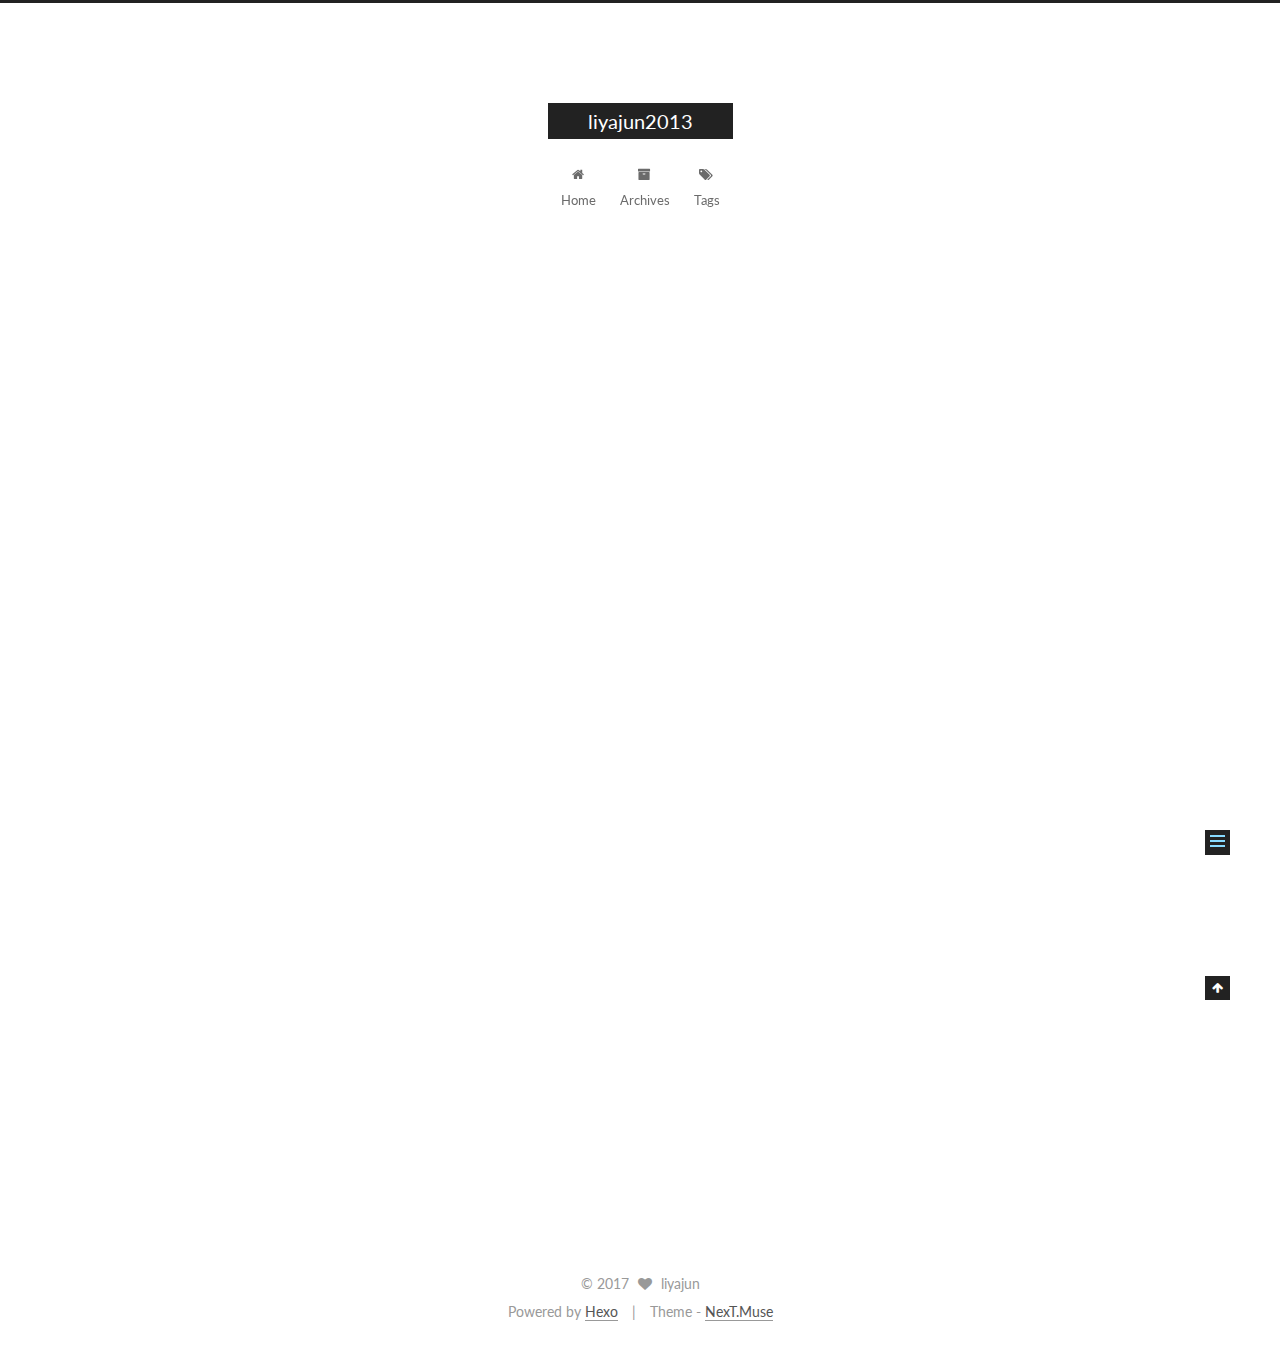
<file: 2016/08/29/沉浸式（Translucent）状态栏/index.html>
<!doctype html>



  


<html class="theme-next muse use-motion">
<head>
  <meta charset="UTF-8"/>
<meta http-equiv="X-UA-Compatible" content="IE=edge,chrome=1" />
<meta name="viewport" content="width=device-width, initial-scale=1, maximum-scale=1"/>



<meta http-equiv="Cache-Control" content="no-transform" />
<meta http-equiv="Cache-Control" content="no-siteapp" />












  
  
  <link href="/vendors/fancybox/source/jquery.fancybox.css?v=2.1.5" rel="stylesheet" type="text/css" />




  
  
  
  

  
    
    
  

  

  

  

  

  
    
    
    <link href="//fonts.googleapis.com/css?family=Lato:300,300italic,400,400italic,700,700italic&subset=latin,latin-ext" rel="stylesheet" type="text/css">
  






<link href="/vendors/font-awesome/css/font-awesome.min.css?v=4.4.0" rel="stylesheet" type="text/css" />

<link href="/css/main.css?v=5.0.1" rel="stylesheet" type="text/css" />


  <meta name="keywords" content="Hexo, NexT" />








  <link rel="shortcut icon" type="image/x-icon" href="/favicon.ico?v=5.0.1" />






<meta name="description" content="沉浸式状态栏在4.4（api=19）一下没法实现，在4.4~4.x上的显示有一点渐变的效果，在5.x(api=21)以上可以实现一体色。不过在4.4上和5.x以上的实现方式不同。附上git上为我们实现的很完美的一个工具1StatusBarUtil.setColor(this, getResources().getColor(R.color.colorPrimaryDark),0);
代码中主要设置">
<meta property="og:type" content="article">
<meta property="og:title" content="沉浸式（Translucent）状态栏">
<meta property="og:url" content="http://yoursite.com/2016/08/29/沉浸式（Translucent）状态栏/index.html">
<meta property="og:site_name" content="liyajun2013">
<meta property="og:description" content="沉浸式状态栏在4.4（api=19）一下没法实现，在4.4~4.x上的显示有一点渐变的效果，在5.x(api=21)以上可以实现一体色。不过在4.4上和5.x以上的实现方式不同。附上git上为我们实现的很完美的一个工具1StatusBarUtil.setColor(this, getResources().getColor(R.color.colorPrimaryDark),0);
代码中主要设置">
<meta property="og:updated_time" content="2016-08-29T07:52:36.000Z">
<meta name="twitter:card" content="summary">
<meta name="twitter:title" content="沉浸式（Translucent）状态栏">
<meta name="twitter:description" content="沉浸式状态栏在4.4（api=19）一下没法实现，在4.4~4.x上的显示有一点渐变的效果，在5.x(api=21)以上可以实现一体色。不过在4.4上和5.x以上的实现方式不同。附上git上为我们实现的很完美的一个工具1StatusBarUtil.setColor(this, getResources().getColor(R.color.colorPrimaryDark),0);
代码中主要设置">



<script type="text/javascript" id="hexo.configuration">
  var NexT = window.NexT || {};
  var CONFIG = {
    scheme: 'Muse',
    sidebar: {"position":"left","display":"post"},
    fancybox: true,
    motion: true,
    duoshuo: {
      userId: 0,
      author: 'Author'
    }
  };
</script>




  <link rel="canonical" href="http://yoursite.com/2016/08/29/沉浸式（Translucent）状态栏/"/>

  <title> 沉浸式（Translucent）状态栏 | liyajun2013 </title>
</head>

<body itemscope itemtype="http://schema.org/WebPage" lang="">

  










  
  
    
  

  <div class="container one-collumn sidebar-position-left page-post-detail ">
    <div class="headband"></div>

    <header id="header" class="header" itemscope itemtype="http://schema.org/WPHeader">
      <div class="header-inner"><div class="site-meta ">
  

  <div class="custom-logo-site-title">
    <a href="/"  class="brand" rel="start">
      <span class="logo-line-before"><i></i></span>
      <span class="site-title">liyajun2013</span>
      <span class="logo-line-after"><i></i></span>
    </a>
  </div>
  <p class="site-subtitle"></p>
</div>

<div class="site-nav-toggle">
  <button>
    <span class="btn-bar"></span>
    <span class="btn-bar"></span>
    <span class="btn-bar"></span>
  </button>
</div>

<nav class="site-nav">
  

  
    <ul id="menu" class="menu">
      
        
        <li class="menu-item menu-item-home">
          <a href="/" rel="section">
            
              <i class="menu-item-icon fa fa-fw fa-home"></i> <br />
            
            Home
          </a>
        </li>
      
        
        <li class="menu-item menu-item-archives">
          <a href="/archives" rel="section">
            
              <i class="menu-item-icon fa fa-fw fa-archive"></i> <br />
            
            Archives
          </a>
        </li>
      
        
        <li class="menu-item menu-item-tags">
          <a href="/tags" rel="section">
            
              <i class="menu-item-icon fa fa-fw fa-tags"></i> <br />
            
            Tags
          </a>
        </li>
      

      
    </ul>
  

  
</nav>

 </div>
    </header>

    <main id="main" class="main">
      <div class="main-inner">
        <div class="content-wrap">
          <div id="content" class="content">
            

  <div id="posts" class="posts-expand">
    

  
  

  
  
  

  <article class="post post-type-normal " itemscope itemtype="http://schema.org/Article">

    
      <header class="post-header">

        
        
          <h1 class="post-title" itemprop="name headline">
            
            
              
                沉浸式（Translucent）状态栏
              
            
          </h1>
        

        <div class="post-meta">
          <span class="post-time">
            <span class="post-meta-item-icon">
              <i class="fa fa-calendar-o"></i>
            </span>
            <span class="post-meta-item-text">Posted on</span>
            <time itemprop="dateCreated" datetime="2016-08-29T15:20:26+08:00" content="2016-08-29">
              2016-08-29
            </time>
          </span>

          

          
            
          

          

          
          

          
        </div>
      </header>
    


    <div class="post-body" itemprop="articleBody">

      
      

      
        <p>沉浸式状态栏在4.4（api=19）一下没法实现，在4.4~4.x上的显示有一点渐变的效果，在5.x(api=21)以上可以实现一体色。不过在4.4上和5.x以上的实现方式不同。<a href="https://github.com/laobie/StatusBarUtil" target="_blank" rel="external">附上git上为我们实现的很完美的一个工具</a><br><figure class="highlight bash"><table><tr><td class="gutter"><pre><div class="line">1</div></pre></td><td class="code"><pre><div class="line">StatusBarUtil.setColor(this, getResources().getColor(R.color.colorPrimaryDark),0);</div></pre></td></tr></table></figure></p>
<p>代码中主要设置上面这句函数，要在setContentView()后面，在BaseActivity里写可以写到onResume()里面</p>
<figure class="highlight bash"><table><tr><td class="gutter"><pre><div class="line">1</div></pre></td><td class="code"><pre><div class="line">activity.getWindow().addFlags(WindowManager.LayoutParams.FLAG_TRANSLUCENT_STATUS)</div></pre></td></tr></table></figure>
<p>4.4上设置可以使得状态栏透明，再添加一块自己的view在标题栏后面，状态栏透明后就能显示自定义的view。最后设置根布局setFitsSystemWindows(true)（使根布局从状态栏下面开始）和setClipToPadding(true)（listview滑动的时候不会滑到状态栏后面）</p>
<figure class="highlight bash"><table><tr><td class="gutter"><pre><div class="line">1</div><div class="line">2</div><div class="line">3</div></pre></td><td class="code"><pre><div class="line">activity.getWindow().addFlags(WindowManager.LayoutParams.FLAG_DRAWS_SYSTEM_BAR_BACKGROUNDS);</div><div class="line">activity.getWindow().clearFlags(WindowManager.LayoutParams.FLAG_TRANSLUCENT_STATUS);</div><div class="line">activity.getWindow().setStatusBarColor(Color.TRANSPARENT);</div></pre></td></tr></table></figure>
<p>5.x上比较简单，设置上面3句函数就可以了，不过要注意的是6.0上状态栏有灰条盖住状态栏颜色，使得看上去颜色变深，不过StatusBarUtil这个工具里面提供我们alpha值得设置，设置为0就可以显示统一的颜色。</p>

      
    </div>

    <div>
      
        

      
    </div>

    <div>
      
        

      
    </div>

    <footer class="post-footer">
      

      
        <div class="post-nav">
          <div class="post-nav-next post-nav-item">
            
              <a href="/2016/08/05/mvp使用理解/" rel="next" title="mvp使用理解">
                <i class="fa fa-chevron-left"></i> mvp使用理解
              </a>
            
          </div>

          <div class="post-nav-prev post-nav-item">
            
              <a href="/2017/04/18/apk打包流程/" rel="prev" title="apk打包流程">
                apk打包流程 <i class="fa fa-chevron-right"></i>
              </a>
            
          </div>
        </div>
      

      
      
    </footer>
  </article>



    <div class="post-spread">
      
    </div>
  </div>


          </div>
          


          
  <div class="comments" id="comments">
    
  </div>


        </div>
        
          
  
  <div class="sidebar-toggle">
    <div class="sidebar-toggle-line-wrap">
      <span class="sidebar-toggle-line sidebar-toggle-line-first"></span>
      <span class="sidebar-toggle-line sidebar-toggle-line-middle"></span>
      <span class="sidebar-toggle-line sidebar-toggle-line-last"></span>
    </div>
  </div>

  <aside id="sidebar" class="sidebar">
    <div class="sidebar-inner">

      

      
        <ul class="sidebar-nav motion-element">
          <li class="sidebar-nav-toc sidebar-nav-active" data-target="post-toc-wrap" >
            Table of Contents
          </li>
          <li class="sidebar-nav-overview" data-target="site-overview">
            Overview
          </li>
        </ul>
      

      <section class="site-overview sidebar-panel ">
        <div class="site-author motion-element" itemprop="author" itemscope itemtype="http://schema.org/Person">
          <img class="site-author-image" itemprop="image"
               src="/images/avatar.gif"
               alt="liyajun" />
          <p class="site-author-name" itemprop="name">liyajun</p>
          <p class="site-description motion-element" itemprop="description"></p>
        </div>
        <nav class="site-state motion-element">
          <div class="site-state-item site-state-posts">
            <a href="/archives">
              <span class="site-state-item-count">4</span>
              <span class="site-state-item-name">posts</span>
            </a>
          </div>

          

          

        </nav>

        

        <div class="links-of-author motion-element">
          
        </div>

        
        

        
        

      </section>

      
        <section class="post-toc-wrap motion-element sidebar-panel sidebar-panel-active">
          <div class="post-toc">
            
              
            
            
              <p class="post-toc-empty">This post does not have a Table of Contents</p>
            
          </div>
        </section>
      

    </div>
  </aside>


        
      </div>
    </main>

    <footer id="footer" class="footer">
      <div class="footer-inner">
        <div class="copyright" >
  
  &copy; 
  <span itemprop="copyrightYear">2017</span>
  <span class="with-love">
    <i class="fa fa-heart"></i>
  </span>
  <span class="author" itemprop="copyrightHolder">liyajun</span>
</div>

<div class="powered-by">
  Powered by <a class="theme-link" href="https://hexo.io">Hexo</a>
</div>

<div class="theme-info">
  Theme -
  <a class="theme-link" href="https://github.com/iissnan/hexo-theme-next">
    NexT.Muse
  </a>
</div>

        

        
      </div>
    </footer>

    <div class="back-to-top">
      <i class="fa fa-arrow-up"></i>
    </div>
  </div>

  

<script type="text/javascript">
  if (Object.prototype.toString.call(window.Promise) !== '[object Function]') {
    window.Promise = null;
  }
</script>









  



  
  <script type="text/javascript" src="/vendors/jquery/index.js?v=2.1.3"></script>

  
  <script type="text/javascript" src="/vendors/fastclick/lib/fastclick.min.js?v=1.0.6"></script>

  
  <script type="text/javascript" src="/vendors/jquery_lazyload/jquery.lazyload.js?v=1.9.7"></script>

  
  <script type="text/javascript" src="/vendors/velocity/velocity.min.js?v=1.2.1"></script>

  
  <script type="text/javascript" src="/vendors/velocity/velocity.ui.min.js?v=1.2.1"></script>

  
  <script type="text/javascript" src="/vendors/fancybox/source/jquery.fancybox.pack.js?v=2.1.5"></script>


  


  <script type="text/javascript" src="/js/src/utils.js?v=5.0.1"></script>

  <script type="text/javascript" src="/js/src/motion.js?v=5.0.1"></script>



  
  

  
  <script type="text/javascript" src="/js/src/scrollspy.js?v=5.0.1"></script>
<script type="text/javascript" src="/js/src/post-details.js?v=5.0.1"></script>



  


  <script type="text/javascript" src="/js/src/bootstrap.js?v=5.0.1"></script>



  



  




  
  

  

  

  

</body>
</html>
</file>
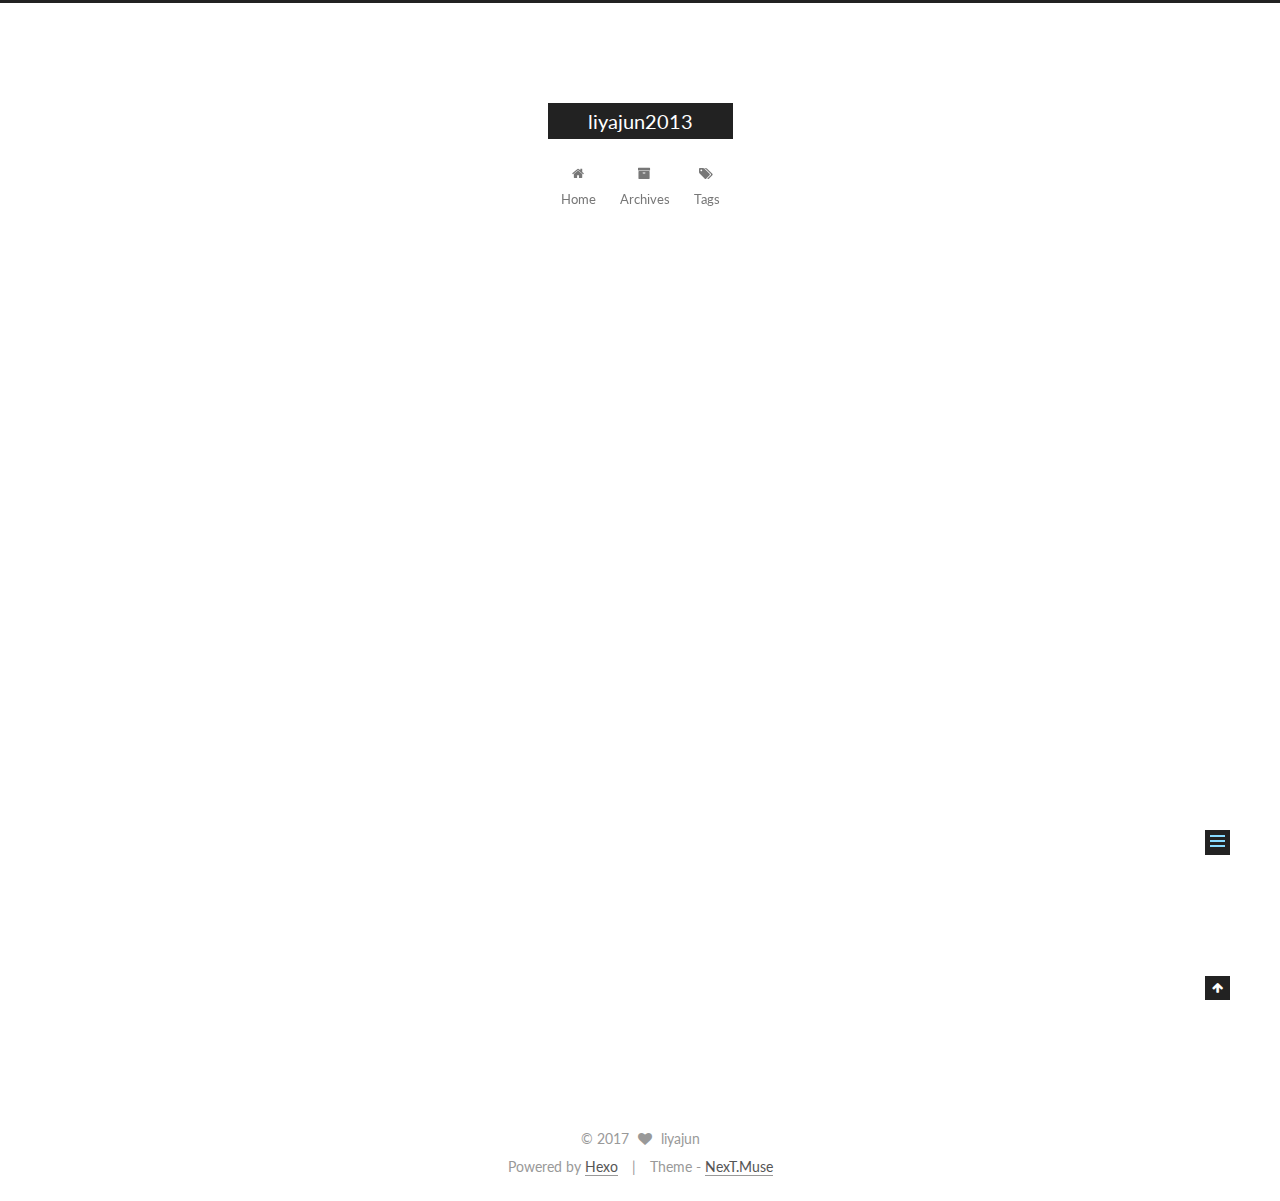
<file: 2017/04/18/apk打包流程/index.html>
<!doctype html>



  


<html class="theme-next muse use-motion">
<head>
  <meta charset="UTF-8"/>
<meta http-equiv="X-UA-Compatible" content="IE=edge,chrome=1" />
<meta name="viewport" content="width=device-width, initial-scale=1, maximum-scale=1"/>



<meta http-equiv="Cache-Control" content="no-transform" />
<meta http-equiv="Cache-Control" content="no-siteapp" />












  
  
  <link href="/vendors/fancybox/source/jquery.fancybox.css?v=2.1.5" rel="stylesheet" type="text/css" />




  
  
  
  

  
    
    
  

  

  

  

  

  
    
    
    <link href="//fonts.googleapis.com/css?family=Lato:300,300italic,400,400italic,700,700italic&subset=latin,latin-ext" rel="stylesheet" type="text/css">
  






<link href="/vendors/font-awesome/css/font-awesome.min.css?v=4.4.0" rel="stylesheet" type="text/css" />

<link href="/css/main.css?v=5.0.1" rel="stylesheet" type="text/css" />


  <meta name="keywords" content="Hexo, NexT" />








  <link rel="shortcut icon" type="image/x-icon" href="/favicon.ico?v=5.0.1" />






<meta name="description" content="###流程123456编译src文件，生成class文件将class文件编译成dex文件编译资源文件（不包括assets，raw和so等文件），成功R文件将上述两个以及一些依赖进行联合编译成为一个apk压平签名
###小结12345除了assets和res/raw资源被原装不动地打包进APK之外，其它的资源都会被编译或者处理；除了assets资源之外，其它的资源都会被赋予一个资源ID；打包工具负责">
<meta property="og:type" content="article">
<meta property="og:title" content="apk打包流程">
<meta property="og:url" content="http://yoursite.com/2017/04/18/apk打包流程/index.html">
<meta property="og:site_name" content="liyajun2013">
<meta property="og:description" content="###流程123456编译src文件，生成class文件将class文件编译成dex文件编译资源文件（不包括assets，raw和so等文件），成功R文件将上述两个以及一些依赖进行联合编译成为一个apk压平签名
###小结12345除了assets和res/raw资源被原装不动地打包进APK之外，其它的资源都会被编译或者处理；除了assets资源之外，其它的资源都会被赋予一个资源ID；打包工具负责">
<meta property="og:updated_time" content="2017-04-18T07:06:47.000Z">
<meta name="twitter:card" content="summary">
<meta name="twitter:title" content="apk打包流程">
<meta name="twitter:description" content="###流程123456编译src文件，生成class文件将class文件编译成dex文件编译资源文件（不包括assets，raw和so等文件），成功R文件将上述两个以及一些依赖进行联合编译成为一个apk压平签名
###小结12345除了assets和res/raw资源被原装不动地打包进APK之外，其它的资源都会被编译或者处理；除了assets资源之外，其它的资源都会被赋予一个资源ID；打包工具负责">



<script type="text/javascript" id="hexo.configuration">
  var NexT = window.NexT || {};
  var CONFIG = {
    scheme: 'Muse',
    sidebar: {"position":"left","display":"post"},
    fancybox: true,
    motion: true,
    duoshuo: {
      userId: 0,
      author: 'Author'
    }
  };
</script>




  <link rel="canonical" href="http://yoursite.com/2017/04/18/apk打包流程/"/>

  <title> apk打包流程 | liyajun2013 </title>
</head>

<body itemscope itemtype="http://schema.org/WebPage" lang="">

  










  
  
    
  

  <div class="container one-collumn sidebar-position-left page-post-detail ">
    <div class="headband"></div>

    <header id="header" class="header" itemscope itemtype="http://schema.org/WPHeader">
      <div class="header-inner"><div class="site-meta ">
  

  <div class="custom-logo-site-title">
    <a href="/"  class="brand" rel="start">
      <span class="logo-line-before"><i></i></span>
      <span class="site-title">liyajun2013</span>
      <span class="logo-line-after"><i></i></span>
    </a>
  </div>
  <p class="site-subtitle"></p>
</div>

<div class="site-nav-toggle">
  <button>
    <span class="btn-bar"></span>
    <span class="btn-bar"></span>
    <span class="btn-bar"></span>
  </button>
</div>

<nav class="site-nav">
  

  
    <ul id="menu" class="menu">
      
        
        <li class="menu-item menu-item-home">
          <a href="/" rel="section">
            
              <i class="menu-item-icon fa fa-fw fa-home"></i> <br />
            
            Home
          </a>
        </li>
      
        
        <li class="menu-item menu-item-archives">
          <a href="/archives" rel="section">
            
              <i class="menu-item-icon fa fa-fw fa-archive"></i> <br />
            
            Archives
          </a>
        </li>
      
        
        <li class="menu-item menu-item-tags">
          <a href="/tags" rel="section">
            
              <i class="menu-item-icon fa fa-fw fa-tags"></i> <br />
            
            Tags
          </a>
        </li>
      

      
    </ul>
  

  
</nav>

 </div>
    </header>

    <main id="main" class="main">
      <div class="main-inner">
        <div class="content-wrap">
          <div id="content" class="content">
            

  <div id="posts" class="posts-expand">
    

  
  

  
  
  

  <article class="post post-type-normal " itemscope itemtype="http://schema.org/Article">

    
      <header class="post-header">

        
        
          <h1 class="post-title" itemprop="name headline">
            
            
              
                apk打包流程
              
            
          </h1>
        

        <div class="post-meta">
          <span class="post-time">
            <span class="post-meta-item-icon">
              <i class="fa fa-calendar-o"></i>
            </span>
            <span class="post-meta-item-text">Posted on</span>
            <time itemprop="dateCreated" datetime="2017-04-18T14:38:40+08:00" content="2017-04-18">
              2017-04-18
            </time>
          </span>

          

          
            
          

          

          
          

          
        </div>
      </header>
    


    <div class="post-body" itemprop="articleBody">

      
      

      
        <p>###流程<br><figure class="highlight bash"><table><tr><td class="gutter"><pre><div class="line">1</div><div class="line">2</div><div class="line">3</div><div class="line">4</div><div class="line">5</div><div class="line">6</div></pre></td><td class="code"><pre><div class="line">编译src文件，生成class文件</div><div class="line">将class文件编译成dex文件</div><div class="line">编译资源文件（不包括assets，raw和so等文件），成功R文件</div><div class="line">将上述两个以及一些依赖进行联合编译成为一个apk</div><div class="line">压平</div><div class="line">签名</div></pre></td></tr></table></figure></p>
<p>###小结<br><figure class="highlight bash"><table><tr><td class="gutter"><pre><div class="line">1</div><div class="line">2</div><div class="line">3</div><div class="line">4</div><div class="line">5</div></pre></td><td class="code"><pre><div class="line">除了assets和res/raw资源被原装不动地打包进APK之外，其它的资源都会被编译或者处理；</div><div class="line">除了assets资源之外，其它的资源都会被赋予一个资源ID；</div><div class="line">打包工具负责编译和打包资源，编译完成之后，会生成一个resources.arsc文件和一个R.java，前者保存的是一个资源索引表，后者定义了各个资源ID常量。</div><div class="line">应用程序配置文件AndroidManifest.xml同样会被编译成二进制的XML文件，然后再打包到APK里面去。</div><div class="line">应用程序在运行时通过AssetManager来访问资源，或通过资源ID来访问，或通过文件名来访问。</div></pre></td></tr></table></figure></p>

      
    </div>

    <div>
      
        

      
    </div>

    <div>
      
        

      
    </div>

    <footer class="post-footer">
      

      
        <div class="post-nav">
          <div class="post-nav-next post-nav-item">
            
              <a href="/2016/08/29/沉浸式（Translucent）状态栏/" rel="next" title="沉浸式（Translucent）状态栏">
                <i class="fa fa-chevron-left"></i> 沉浸式（Translucent）状态栏
              </a>
            
          </div>

          <div class="post-nav-prev post-nav-item">
            
          </div>
        </div>
      

      
      
    </footer>
  </article>



    <div class="post-spread">
      
    </div>
  </div>


          </div>
          


          
  <div class="comments" id="comments">
    
  </div>


        </div>
        
          
  
  <div class="sidebar-toggle">
    <div class="sidebar-toggle-line-wrap">
      <span class="sidebar-toggle-line sidebar-toggle-line-first"></span>
      <span class="sidebar-toggle-line sidebar-toggle-line-middle"></span>
      <span class="sidebar-toggle-line sidebar-toggle-line-last"></span>
    </div>
  </div>

  <aside id="sidebar" class="sidebar">
    <div class="sidebar-inner">

      

      
        <ul class="sidebar-nav motion-element">
          <li class="sidebar-nav-toc sidebar-nav-active" data-target="post-toc-wrap" >
            Table of Contents
          </li>
          <li class="sidebar-nav-overview" data-target="site-overview">
            Overview
          </li>
        </ul>
      

      <section class="site-overview sidebar-panel ">
        <div class="site-author motion-element" itemprop="author" itemscope itemtype="http://schema.org/Person">
          <img class="site-author-image" itemprop="image"
               src="/images/avatar.gif"
               alt="liyajun" />
          <p class="site-author-name" itemprop="name">liyajun</p>
          <p class="site-description motion-element" itemprop="description"></p>
        </div>
        <nav class="site-state motion-element">
          <div class="site-state-item site-state-posts">
            <a href="/archives">
              <span class="site-state-item-count">4</span>
              <span class="site-state-item-name">posts</span>
            </a>
          </div>

          

          

        </nav>

        

        <div class="links-of-author motion-element">
          
        </div>

        
        

        
        

      </section>

      
        <section class="post-toc-wrap motion-element sidebar-panel sidebar-panel-active">
          <div class="post-toc">
            
              
            
            
              <p class="post-toc-empty">This post does not have a Table of Contents</p>
            
          </div>
        </section>
      

    </div>
  </aside>


        
      </div>
    </main>

    <footer id="footer" class="footer">
      <div class="footer-inner">
        <div class="copyright" >
  
  &copy; 
  <span itemprop="copyrightYear">2017</span>
  <span class="with-love">
    <i class="fa fa-heart"></i>
  </span>
  <span class="author" itemprop="copyrightHolder">liyajun</span>
</div>

<div class="powered-by">
  Powered by <a class="theme-link" href="https://hexo.io">Hexo</a>
</div>

<div class="theme-info">
  Theme -
  <a class="theme-link" href="https://github.com/iissnan/hexo-theme-next">
    NexT.Muse
  </a>
</div>

        

        
      </div>
    </footer>

    <div class="back-to-top">
      <i class="fa fa-arrow-up"></i>
    </div>
  </div>

  

<script type="text/javascript">
  if (Object.prototype.toString.call(window.Promise) !== '[object Function]') {
    window.Promise = null;
  }
</script>









  



  
  <script type="text/javascript" src="/vendors/jquery/index.js?v=2.1.3"></script>

  
  <script type="text/javascript" src="/vendors/fastclick/lib/fastclick.min.js?v=1.0.6"></script>

  
  <script type="text/javascript" src="/vendors/jquery_lazyload/jquery.lazyload.js?v=1.9.7"></script>

  
  <script type="text/javascript" src="/vendors/velocity/velocity.min.js?v=1.2.1"></script>

  
  <script type="text/javascript" src="/vendors/velocity/velocity.ui.min.js?v=1.2.1"></script>

  
  <script type="text/javascript" src="/vendors/fancybox/source/jquery.fancybox.pack.js?v=2.1.5"></script>


  


  <script type="text/javascript" src="/js/src/utils.js?v=5.0.1"></script>

  <script type="text/javascript" src="/js/src/motion.js?v=5.0.1"></script>



  
  

  
  <script type="text/javascript" src="/js/src/scrollspy.js?v=5.0.1"></script>
<script type="text/javascript" src="/js/src/post-details.js?v=5.0.1"></script>



  


  <script type="text/javascript" src="/js/src/bootstrap.js?v=5.0.1"></script>



  



  




  
  

  

  

  

</body>
</html>
</file>
<file: css/main.css>
/* normalize.css v3.0.2 | MIT License | git.io/normalize */
html {
  font-family: sans-serif; /* 1 */
  -ms-text-size-adjust: 100%; /* 2 */
  -webkit-text-size-adjust: 100%; /* 2 */
}
body {
  margin: 0;
}
article,
aside,
details,
figcaption,
figure,
footer,
header,
hgroup,
main,
menu,
nav,
section,
summary {
  display: block;
}
audio,
canvas,
progress,
video {
  display: inline-block; /* 1 */
  vertical-align: baseline; /* 2 */
}
audio:not([controls]) {
  display: none;
  height: 0;
}
[hidden],
template {
  display: none;
}
a {
  background-color: transparent;
}
a:active,
a:hover {
  outline: 0;
}
abbr[title] {
  border-bottom: 1px dotted;
}
b,
strong {
  font-weight: bold;
}
dfn {
  font-style: italic;
}
h1 {
  font-size: 2em;
  margin: 0.67em 0;
}
mark {
  background: #ff0;
  color: #000;
}
small {
  font-size: 80%;
}
sub,
sup {
  font-size: 75%;
  line-height: 0;
  position: relative;
  vertical-align: baseline;
}
sup {
  top: -0.5em;
}
sub {
  bottom: -0.25em;
}
img {
  border: 0;
}
svg:not(:root) {
  overflow: hidden;
}
figure {
  margin: 1em 40px;
}
hr {
  -moz-box-sizing: content-box;
  box-sizing: content-box;
  height: 0;
}
pre {
  overflow: auto;
}
code,
kbd,
pre,
samp {
  font-family: monospace, monospace;
  font-size: 1em;
}
button,
input,
optgroup,
select,
textarea {
  color: inherit; /* 1 */
  font: inherit; /* 2 */
  margin: 0; /* 3 */
}
button {
  overflow: visible;
}
button,
select {
  text-transform: none;
}
button,
html input[type="button"],
input[type="reset"],
input[type="submit"] {
  -webkit-appearance: button; /* 2 */
  cursor: pointer; /* 3 */
}
button[disabled],
html input[disabled] {
  cursor: default;
}
button::-moz-focus-inner,
input::-moz-focus-inner {
  border: 0;
  padding: 0;
}
input {
  line-height: normal;
}
input[type="checkbox"],
input[type="radio"] {
  box-sizing: border-box; /* 1 */
  padding: 0; /* 2 */
}
input[type="number"]::-webkit-inner-spin-button,
input[type="number"]::-webkit-outer-spin-button {
  height: auto;
}
input[type="search"] {
  -webkit-appearance: textfield; /* 1 */
  -moz-box-sizing: content-box;
  -webkit-box-sizing: content-box; /* 2 */
  box-sizing: content-box;
}
input[type="search"]::-webkit-search-cancel-button,
input[type="search"]::-webkit-search-decoration {
  -webkit-appearance: none;
}
fieldset {
  border: 1px solid #c0c0c0;
  margin: 0 2px;
  padding: 0.35em 0.625em 0.75em;
}
legend {
  border: 0; /* 1 */
  padding: 0; /* 2 */
}
textarea {
  overflow: auto;
}
optgroup {
  font-weight: bold;
}
table {
  border-collapse: collapse;
  border-spacing: 0;
}
td,
th {
  padding: 0;
}
::selection {
  background: #262a30;
  color: #fff;
}
body {
  position: relative;
  font-family: 'Lato', "PingFang SC", "Microsoft YaHei", sans-serif;
  font-size: 14px;
  line-height: 2;
  color: #555;
  background: #fff;
}
@media (max-width: 767px) {
  body {
    padding-right: 0 !important;
  }
}
@media (min-width: 768px) and (max-width: 991px) {
  body {
    padding-right: 0 !important;
  }
}
@media (min-width: 1600px) {
  body {
    font-size: 16px;
  }
}
h1,
h2,
h3,
h4,
h5,
h6 {
  margin: 0;
  padding: 0;
  font-weight: bold;
  line-height: 1.5;
  font-family: 'Lato', "PingFang SC", "Microsoft YaHei", sans-serif;
}
h2,
h3,
h4,
h5,
h6 {
  margin: 20px 0 15px;
}
h1 {
  font-size: 22px;
}
@media (max-width: 767px) {
  h1 {
    font-size: 18px;
  }
}
h2 {
  font-size: 20px;
}
@media (max-width: 767px) {
  h2 {
    font-size: 16px;
  }
}
h3 {
  font-size: 18px;
}
@media (max-width: 767px) {
  h3 {
    font-size: 14px;
  }
}
h4 {
  font-size: 16px;
}
@media (max-width: 767px) {
  h4 {
    font-size: 12px;
  }
}
h5 {
  font-size: 14px;
}
@media (max-width: 767px) {
  h5 {
    font-size: 10px;
  }
}
h6 {
  font-size: 12px;
}
@media (max-width: 767px) {
  h6 {
    font-size: 8px;
  }
}
p {
  margin: 0 0 25px 0;
}
a {
  color: #555;
  text-decoration: none;
  border-bottom: 1px solid #999;
  word-wrap: break-word;
}
a:hover {
  color: #222;
  border-bottom-color: #222;
}
ul {
  list-style: none;
}
blockquote {
  margin: 0;
  padding: 0;
}
img {
  display: block;
  margin: auto;
  max-width: 100%;
  height: auto;
}
hr {
  margin: 40px 0;
  height: 3px;
  border: none;
  background-color: #ddd;
  background-image: repeating-linear-gradient(-45deg, #fff, #fff 4px, transparent 4px, transparent 8px);
}
blockquote {
  padding: 0 15px;
  color: #666;
  border-left: 4px solid #ddd;
}
blockquote cite::before {
  content: "-";
  padding: 0 5px;
}
dt {
  font-weight: 700;
}
dd {
  margin: 0;
  padding: 0;
}
.text-left {
  text-align: left;
}
.text-center {
  text-align: center;
}
.text-right {
  text-align: right;
}
.text-justify {
  text-align: justify;
}
.text-nowrap {
  white-space: nowrap;
}
.text-lowercase {
  text-transform: lowercase;
}
.text-uppercase {
  text-transform: uppercase;
}
.text-capitalize {
  text-transform: capitalize;
}
.center-block {
  display: block;
  margin-left: auto;
  margin-right: auto;
}
.clearfix:before,
.clearfix:after {
  content: " ";
  display: table;
}
.clearfix:after {
  clear: both;
}
.pullquote {
  width: 45%;
}
.pullquote.left {
  float: left;
  margin-left: 5px;
  margin-right: 10px;
}
.pullquote.right {
  float: right;
  margin-left: 10px;
  margin-right: 5px;
}
.affix.affix.affix {
  position: fixed;
}
.translation {
  margin-top: -20px;
  font-size: 14px;
  color: #999;
}
.scrollbar-measure {
  width: 100px;
  height: 100px;
  overflow: scroll;
  position: absolute;
  top: -9999px;
}
.use-motion .motion-element {
  opacity: 0;
}
#local-search-input {
  padding: 3px;
  border: none;
  text-indent: 14px;
  border-radius: 0;
  width: 140px;
  outline: none;
  border-bottom: 1px solid #999;
  background: inherit;
  opacity: 0.5;
}
#local-search-input:focus {
  opacity: 1;
}
.search-icon {
  position: absolute;
  top: 9px;
}
table {
  margin: 20px 0;
  width: 100%;
  border-collapse: collapse;
  border-spacing: 0;
  border: 1px solid #ddd;
  font-size: 14px;
  table-layout: fixed;
  word-wrap: break-all;
}
table>tbody>tr:nth-of-type(odd) {
  background-color: #f9f9f9;
}
table>tbody>tr:hover {
  background-color: #f5f5f5;
}
caption,
th,
td {
  padding: 8px;
  text-align: left;
  vertical-align: middle;
  font-weight: normal;
}
th,
td {
  border-bottom: 3px solid #ddd;
  border-right: 1px solid #eee;
}
th {
  padding-bottom: 10px;
  font-weight: 700;
}
td {
  border-bottom-width: 1px;
}
html,
body {
  height: 100%;
}
.container {
  position: relative;
  min-height: 100%;
}
.header-inner {
  margin: 0 auto;
  padding: 100px 0 70px;
  width: 700px;
}
@media (min-width: 1600px) {
  .container .header-inner {
    width: 900px;
  }
}
.main {
  padding-bottom: 150px;
}
.main-inner {
  margin: 0 auto;
  width: 700px;
}
@media (min-width: 1600px) {
  .container .main-inner {
    width: 900px;
  }
}
.footer {
  position: absolute;
  left: 0;
  bottom: 0;
  width: 100%;
  min-height: 50px;
}
.footer-inner {
  box-sizing: border-box;
  margin: 20px auto;
  width: 700px;
}
@media (min-width: 1600px) {
  .container .footer-inner {
    width: 900px;
  }
}
pre,
.highlight {
  overflow: auto;
  margin: 20px 0;
  padding: 15px;
  font-size: 13px;
  color: #4d4d4c;
  background: #f7f7f7;
  line-height: 1.6;
}
pre,
code {
  font-family: consolas, Menlo, "PingFang SC", "Microsoft YaHei", monospace;
}
code {
  padding: 2px 4px;
  word-break: break-all;
  color: #555;
  background: #eee;
  border-radius: 4px;
  font-size: 13px;
}
pre code {
  padding: 0;
  color: #4d4d4c;
  background: none;
  text-shadow: none;
}
.highlight pre {
  border: none;
  margin: 0;
  padding: 1px;
}
.highlight table {
  margin: 0;
  width: auto;
  border: none;
}
.highlight td {
  border: none;
  padding: 0;
}
.highlight figcaption {
  font-size: 1em;
  color: #4d4d4c;
  line-height: 1em;
  margin-bottom: 1em;
}
.highlight figcaption:before,
.highlight figcaption:after {
  content: " ";
  display: table;
}
.highlight figcaption:after {
  clear: both;
}
.highlight figcaption a {
  float: right;
  color: #4d4d4c;
}
.highlight figcaption a:hover {
  border-bottom-color: #4d4d4c;
}
.highlight .gutter pre {
  color: #666;
  text-align: right;
  padding-right: 20px;
}
.highlight .line {
  height: 20px;
}
.gist table {
  width: auto;
}
.gist table td {
  border: none;
}
pre .comment {
  color: #8e908c;
}
pre .variable,
pre .attribute,
pre .tag,
pre .regexp,
pre .ruby .constant,
pre .xml .tag .title,
pre .xml .pi,
pre .xml .doctype,
pre .html .doctype,
pre .css .id,
pre .css .class,
pre .css .pseudo {
  color: #c82829;
}
pre .number,
pre .preprocessor,
pre .built_in,
pre .literal,
pre .params,
pre .constant,
pre .command {
  color: #f5871f;
}
pre .ruby .class .title,
pre .css .rules .attribute,
pre .string,
pre .value,
pre .inheritance,
pre .header,
pre .ruby .symbol,
pre .xml .cdata,
pre .special,
pre .number,
pre .formula {
  color: #718c00;
}
pre .title,
pre .css .hexcolor {
  color: #3e999f;
}
pre .function,
pre .python .decorator,
pre .python .title,
pre .ruby .function .title,
pre .ruby .title .keyword,
pre .perl .sub,
pre .javascript .title,
pre .coffeescript .title {
  color: #4271ae;
}
pre .keyword,
pre .javascript .function {
  color: #8959a8;
}
.full-image.full-image.full-image {
  border: none;
  max-width: 100%;
  width: auto;
  margin: 20px auto;
}
@media (min-width: 992px) {
  .full-image.full-image.full-image {
    max-width: none;
    width: 126%;
    margin: 0 -13%;
  }
}
.blockquote-center,
.page-home .post-type-quote blockquote,
.page-post-detail .post-type-quote blockquote {
  position: relative;
  margin: 40px 0;
  padding: 0;
  border-left: none;
  text-align: center;
}
.blockquote-center::before,
.page-home .post-type-quote blockquote::before,
.page-post-detail .post-type-quote blockquote::before,
.blockquote-center::after,
.page-home .post-type-quote blockquote::after,
.page-post-detail .post-type-quote blockquote::after {
  position: absolute;
  content: ' ';
  display: block;
  width: 100%;
  height: 24px;
  opacity: 0.2;
  background-repeat: no-repeat;
  background-position: 0 -6px;
  background-size: 22px 22px;
}
.blockquote-center::before,
.page-home .post-type-quote blockquote::before,
.page-post-detail .post-type-quote blockquote::before {
  top: -20px;
  background-image: url("../images/quote-l.svg");
  border-top: 1px solid #ccc;
}
.blockquote-center::after,
.page-home .post-type-quote blockquote::after,
.page-post-detail .post-type-quote blockquote::after {
  bottom: -20px;
  background-image: url("../images/quote-r.svg");
  border-bottom: 1px solid #ccc;
  background-position: 100% 8px;
}
.blockquote-center p,
.page-home .post-type-quote blockquote p,
.page-post-detail .post-type-quote blockquote p,
.blockquote-center div,
.page-home .post-type-quote blockquote div,
.page-post-detail .post-type-quote blockquote div {
  text-align: center;
}
.post .post-body .group-picture img {
  box-sizing: border-box;
  padding: 0 3px;
  border: none;
}
.post .group-picture-row {
  overflow: hidden;
  margin-top: 6px;
}
.post .group-picture-row:first-child {
  margin-top: 0;
}
.post .group-picture-column {
  float: left;
}
.page-post-detail .post-body .group-picture-column {
  float: none;
  margin-top: 10px;
  width: auto !important;
}
.page-post-detail .post-body .group-picture-column img {
  margin: 0 auto;
}
.page-archive .group-picture-container {
  overflow: hidden;
}
.page-archive .group-picture-row {
  float: left;
}
.page-archive .group-picture-row:first-child {
  margin-top: 6px;
}
.page-archive .group-picture-column {
  max-width: 150px;
  max-height: 150px;
}
.btn {
  display: inline-block;
  padding: 0 20px;
  font-size: 14px;
  color: #fff;
  background: #222;
  border: 2px solid #222;
  text-decoration: none;
  border-radius: 0;
  transition-property: background-color;
  transition-duration: 0.2s;
  transition-timing-function: ease-in-out;
  transition-delay: 0s;
}
.btn:hover,
.post-more-link .btn:hover {
  border-color: #222;
  color: #222;
  background: #fff;
}
.btn-bar {
  display: block;
  width: 22px;
  height: 2px;
  background: #555;
  border-radius: 1px;
}
.btn-bar+.btn-bar {
  margin-top: 4px;
}
.pagination {
  margin: 120px 0 40px;
  text-align: center;
  border-top: 1px solid #eee;
}
.page-number-basic,
.pagination .prev,
.pagination .next,
.pagination .page-number,
.pagination .space {
  display: inline-block;
  position: relative;
  top: -1px;
  margin: 0 10px;
  padding: 0 10px;
  line-height: 30px;
}
@media (max-width: 767px) {
  .page-number-basic,
  .pagination .prev,
  .pagination .next,
  .pagination .page-number,
  .pagination .space {
    margin: 0 5px;
  }
}
.pagination .prev,
.pagination .next,
.pagination .page-number {
  border-bottom: 0;
  border-top: 1px solid #eee;
  transition-property: border-color;
  transition-duration: 0.2s;
  transition-timing-function: ease-in-out;
  transition-delay: 0s;
}
.pagination .prev:hover,
.pagination .next:hover,
.pagination .page-number:hover {
  border-top-color: #222;
}
.pagination .space {
  padding: 0;
  margin: 0;
}
.pagination .prev {
  margin-left: 0;
}
.pagination .next {
  margin-right: 0;
}
.pagination .page-number.current {
  color: #fff;
  background: #ccc;
  border-top-color: #ccc;
}
@media (max-width: 767px) {
  .pagination {
    border-top: none;
  }
  .pagination .prev,
  .pagination .next,
  .pagination .page-number {
    margin-bottom: 10px;
    border-top: 0;
    border-bottom: 1px solid #eee;
  }
  .pagination .prev:hover,
  .pagination .next:hover,
  .pagination .page-number:hover {
    border-bottom-color: #222;
  }
}
.comments {
  margin: 60px 20px 0;
}
.tag-cloud {
  text-align: center;
}
.tag-cloud a {
  display: inline-block;
  margin: 10px;
}
.back-to-top {
  box-sizing: border-box;
  position: fixed;
  bottom: -100px;
  right: 50px;
  z-index: 1050;
  padding: 0 6px;
  width: 25px;
  background: #222;
  font-size: 12px;
  opacity: 1;
  color: #fff;
  cursor: pointer;
  text-align: center;
  -webkit-transform: translateZ(0);
  transition-property: bottom;
  transition-duration: 0.2s;
  transition-timing-function: ease-in-out;
  transition-delay: 0s;
}
@media (max-width: 767px) {
  .back-to-top {
    display: none;
  }
}
@media (min-width: 768px) and (max-width: 991px) {
  .back-to-top {
    display: none;
  }
}
.back-to-top.back-to-top-on {
  bottom: 19px;
}
.header {
  background: #fff;
}
.header-inner {
  position: relative;
}
.headband {
  height: 3px;
  background: #222;
}
.site-meta {
  margin: 0;
  text-align: center;
}
@media (max-width: 767px) {
  .site-meta {
    text-align: center;
  }
}
.brand {
  position: relative;
  display: inline-block;
  padding: 0 40px;
  color: #fff;
  background: #222;
  border-bottom: none;
}
.brand:hover {
  color: #fff;
}
.logo {
  display: inline-block;
  margin-right: 5px;
  line-height: 36px;
  vertical-align: top;
}
.site-title {
  display: inline-block;
  vertical-align: top;
  line-height: 36px;
  font-size: 20px;
  font-weight: normal;
  font-family: 'Lato', "PingFang SC", "Microsoft YaHei", sans-serif;
}
.site-subtitle {
  margin-top: 10px;
  font-size: 13px;
  color: #999;
}
.use-motion .brand {
  opacity: 0;
}
.use-motion .logo,
.use-motion .site-title,
.use-motion .site-subtitle {
  opacity: 0;
  position: relative;
  top: -10px;
}
.site-nav-toggle {
  display: none;
  position: absolute;
  top: 10px;
  left: 10px;
}
@media (max-width: 767px) {
  .site-nav-toggle {
    display: block;
  }
}
.site-nav-toggle button {
  margin-top: 2px;
  padding: 9px 10px;
  background: transparent;
  border: none;
}
@media (max-width: 767px) {
  .site-nav {
    display: none;
    margin: 0 -10px;
    padding: 0 10px;
    clear: both;
    border-top: 1px solid #ddd;
  }
}
@media (min-width: 768px) and (max-width: 991px) {
  .site-nav {
    display: block !important;
  }
}
@media (min-width: 992px) {
  .site-nav {
    display: block !important;
  }
}
.menu {
  margin-top: 20px;
  padding-left: 0;
  text-align: center;
}
.menu .menu-item {
  display: inline-block;
  margin: 0 10px;
}
@media screen and (max-width: 767px) {
  .menu .menu-item {
    margin-top: 10px;
  }
}
.menu .menu-item a {
  display: block;
  font-size: 13px;
  text-transform: capitalize;
  line-height: inherit;
  border-bottom: 1px solid transparent;
  transition-property: border-color;
  transition-duration: 0.2s;
  transition-timing-function: ease-in-out;
  transition-delay: 0s;
}
.menu .menu-item a:hover {
  border-bottom-color: #222;
}
.menu .menu-item .fa {
  margin-right: 5px;
}
.use-motion .menu-item {
  opacity: 0;
}
.post-body {
  font-family: 'Lato', "PingFang SC", "Microsoft YaHei", sans-serif;
}
@media (max-width: 767px) {
  .post-body {
    word-break: break-word;
  }
}
.post-body .fancybox img {
  display: block !important;
  margin: 0 auto;
  cursor: pointer;
  cursor: zoom-in;
  cursor: -webkit-zoom-in;
}
.post-body .image-caption,
.post-body .figure .caption {
  margin: 10px auto 15px;
  text-align: center;
  font-size: 14px;
  color: #999;
  font-weight: bold;
  line-height: 1;
}
.post-sticky-flag {
  display: inline-block;
  font-size: 16px;
  -ms-transform: rotate(30deg);
  -webkit-transform: rotate(30deg);
  -moz-transform: rotate(30deg);
  -ms-transform: rotate(30deg);
  -o-transform: rotate(30deg);
  transform: rotate(30deg);
}
.posts-expand {
  padding-top: 40px;
}
@media (max-width: 767px) {
  .posts-expand {
    margin: 0 20px;
  }
  .post-body pre,
  .post-body .highlight {
    padding: 10px;
  }
  .post-body pre .gutter pre,
  .post-body .highlight .gutter pre {
    padding-right: 10px;
  }
}
@media (min-width: 992px) {
  .posts-expand .post-body {
    text-align: justify;
  }
}
.posts-expand .post-body h2,
.posts-expand .post-body h3,
.posts-expand .post-body h4,
.posts-expand .post-body h5,
.posts-expand .post-body h6 {
  padding-top: 10px;
}
.posts-expand .post-body h2 .header-anchor,
.posts-expand .post-body h3 .header-anchor,
.posts-expand .post-body h4 .header-anchor,
.posts-expand .post-body h5 .header-anchor,
.posts-expand .post-body h6 .header-anchor {
  float: right;
  margin-left: 10px;
  color: #ccc;
  border-bottom-style: none;
  visibility: hidden;
}
.posts-expand .post-body h2 .header-anchor:hover,
.posts-expand .post-body h3 .header-anchor:hover,
.posts-expand .post-body h4 .header-anchor:hover,
.posts-expand .post-body h5 .header-anchor:hover,
.posts-expand .post-body h6 .header-anchor:hover {
  color: inherit;
}
.posts-expand .post-body h2:hover .header-anchor,
.posts-expand .post-body h3:hover .header-anchor,
.posts-expand .post-body h4:hover .header-anchor,
.posts-expand .post-body h5:hover .header-anchor,
.posts-expand .post-body h6:hover .header-anchor {
  visibility: visible;
}
.posts-expand .post-body ul li {
  list-style: circle;
}
.posts-expand .post-body img {
  box-sizing: border-box;
  margin: auto;
  padding: 3px;
  border: 1px solid #ddd;
}
.posts-expand .fancybox img {
  margin: 0 auto;
}
@media (max-width: 767px) {
  .posts-collapse {
    margin: 0 20px;
  }
  .posts-collapse .post-title,
  .posts-collapse .post-meta {
    display: block;
    width: auto;
    text-align: left;
  }
}
.posts-collapse {
  position: relative;
  z-index: 1010;
  margin-left: 55px;
}
.posts-collapse::after {
  content: " ";
  position: absolute;
  top: 20px;
  left: 0;
  margin-left: -2px;
  width: 4px;
  height: 100%;
  background: #f5f5f5;
  z-index: -1;
}
@media (max-width: 767px) {
  .posts-collapse {
    margin: 0 20px;
  }
}
.posts-collapse .collection-title {
  position: relative;
  margin: 60px 0;
}
.posts-collapse .collection-title h2 {
  margin-left: 20px;
}
.posts-collapse .collection-title small {
  color: #bbb;
}
.posts-collapse .collection-title::before {
  content: " ";
  position: absolute;
  left: 0;
  top: 50%;
  margin-left: -4px;
  margin-top: -4px;
  width: 8px;
  height: 8px;
  background: #bbb;
  border-radius: 50%;
}
.posts-collapse .post {
  margin: 30px 0;
}
.posts-collapse .post-header {
  position: relative;
  transition-duration: 0.2s;
  transition-timing-function: ease-in-out;
  transition-delay: 0s;
  transition-property: border;
  border-bottom: 1px dashed #ccc;
}
.posts-collapse .post-header::before {
  content: " ";
  position: absolute;
  left: 0;
  top: 12px;
  width: 6px;
  height: 6px;
  margin-left: -4px;
  background: #bbb;
  border-radius: 50%;
  border: 1px solid #fff;
  transition-duration: 0.2s;
  transition-timing-function: ease-in-out;
  transition-delay: 0s;
  transition-property: background;
}
.posts-collapse .post-header:hover {
  border-bottom-color: #666;
}
.posts-collapse .post-header:hover::before {
  background: #222;
}
.posts-collapse .post-meta {
  position: absolute;
  font-size: 12px;
  left: 20px;
  top: 5px;
}
.posts-collapse .post-comments-count {
  display: none;
}
.posts-collapse .post-title {
  margin-left: 60px;
  font-size: 16px;
  font-weight: normal;
  line-height: inherit;
}
.posts-collapse .post-title::after {
  margin-left: 3px;
  opacity: 0.6;
}
.posts-collapse .post-title a {
  color: #666;
  border-bottom: none;
}
.page-home .post-type-quote .post-header,
.page-post-detail .post-type-quote .post-header,
.page-home .post-type-quote .post-tags,
.page-post-detail .post-type-quote .post-tags {
  display: none;
}
.posts-expand .post-title {
  font-size: 26px;
  text-align: center;
  word-break: break-word;
  font-weight: 400;
}
@media (max-width: 767px) {
  .posts-expand .post-title {
    font-size: 22px;
  }
}
.posts-expand .post-title-link {
  display: inline-block;
  position: relative;
  color: #555;
  border-bottom: none;
  line-height: 1.2;
  vertical-align: top;
}
.posts-expand .post-title-link::before {
  content: "";
  position: absolute;
  width: 100%;
  height: 2px;
  bottom: 0;
  left: 0;
  background-color: #000;
  visibility: hidden;
  -webkit-transform: scaleX(0);
  -moz-transform: scaleX(0);
  -ms-transform: scaleX(0);
  -o-transform: scaleX(0);
  transform: scaleX(0);
  transition-duration: 0.2s;
  transition-timing-function: ease-in-out;
  transition-delay: 0s;
}
.posts-expand .post-title-link:hover::before {
  visibility: visible;
  -webkit-transform: scaleX(1);
  -moz-transform: scaleX(1);
  -ms-transform: scaleX(1);
  -o-transform: scaleX(1);
  transform: scaleX(1);
}
.posts-expand .post-title-link .fa {
  font-size: 16px;
}
.posts-expand .post-meta {
  margin: 3px 0 60px 0;
  color: #999;
  font-family: 'Lato', "PingFang SC", "Microsoft YaHei", sans-serif;
  font-size: 12px;
  text-align: center;
}
.posts-expand .post-meta .post-category-list {
  display: inline-block;
  margin: 0;
  padding: 3px;
}
.posts-expand .post-meta .post-category-list-link {
  color: #999;
}
.post-meta-item-icon {
  display: none;
  margin-right: 3px;
}
@media (min-width: 768px) and (max-width: 991px) {
  .post-meta-item-icon {
    display: inline-block;
  }
}
@media (max-width: 767px) {
  .post-meta-item-icon {
    display: inline-block;
  }
}
@media (min-width: 768px) and (max-width: 991px) {
  .post-meta-item-text {
    display: none;
  }
}
@media (max-width: 767px) {
  .post-meta-item-text {
    display: none;
  }
}
@media (max-width: 767px) {
  .posts-expand .post-comments-count {
    display: none;
  }
}
.post-more-link {
  margin-top: 50px;
}
.post-more-link .btn {
  color: #fff;
  font-size: 14px;
  background: #222;
  border-radius: 0;
  line-height: 2;
}
.posts-expand .post-tags {
  margin-top: 40px;
  text-align: center;
}
.posts-expand .post-tags a {
  display: inline-block;
  margin-right: 10px;
  font-size: 13px;
}
.post-nav {
  overflow: hidden;
  margin-top: 60px;
  padding: 10px;
  white-space: nowrap;
  border-top: 1px solid #eee;
}
.post-nav-item {
  display: inline-block;
  width: 50%;
  white-space: normal;
}
.post-nav-item a {
  position: relative;
  display: inline-block;
  line-height: 25px;
  font-size: 14px;
  color: #555;
  border-bottom: none;
}
.post-nav-item a:hover {
  color: #222;
  border-bottom: none;
}
.post-nav-item a:active {
  top: 2px;
}
.post-nav-item a i {
  font-size: 12px;
}
.post-nav-prev {
  text-align: right;
}
.posts-expand .post-eof {
  display: block;
  margin: 80px auto 60px;
  width: 8%;
  height: 1px;
  background: #ccc;
  text-align: center;
}
.post:last-child .post-eof.post-eof.post-eof {
  display: none;
}
.post-gallery {
  display: table;
  table-layout: fixed;
  width: 100%;
  border-collapse: separate;
}
.post-gallery-row {
  display: table-row;
}
.post-gallery .post-gallery-img {
  display: table-cell;
  text-align: center;
  vertical-align: middle;
  border: none;
}
.post-gallery .post-gallery-img img {
  max-width: 100%;
  max-height: 100%;
  border: none;
}
.fancybox-close,
.fancybox-close:hover {
  border: none;
}
.sidebar {
  position: fixed;
  right: 0;
  top: 0;
  bottom: 0;
  width: 0;
  z-index: 1040;
  box-shadow: inset 0 2px 6px #000;
  background: #222;
  -webkit-transform: translateZ(0);
}
.sidebar a {
  color: #999;
  border-bottom-color: #555;
}
.sidebar a:hover {
  color: #eee;
}
@media (min-width: 768px) and (max-width: 991px) {
  .sidebar {
    display: none !important;
  }
}
@media (max-width: 767px) {
  .sidebar {
    display: none !important;
  }
}
.sidebar-inner {
  position: relative;
  padding: 20px 10px;
  color: #999;
  text-align: center;
}
.sidebar-toggle {
  position: fixed;
  right: 50px;
  bottom: 45px;
  width: 15px;
  height: 15px;
  padding: 5px;
  background: #222;
  line-height: 0;
  z-index: 1050;
  cursor: pointer;
  -webkit-transform: translateZ(0);
}
@media (min-width: 768px) and (max-width: 991px) {
  .sidebar-toggle {
    display: none;
  }
}
@media (max-width: 767px) {
  .sidebar-toggle {
    display: none;
  }
}
.sidebar-toggle-line {
  position: relative;
  display: inline-block;
  vertical-align: top;
  height: 2px;
  width: 100%;
  background: #fff;
  margin-top: 3px;
}
.sidebar-toggle-line:first-child {
  margin-top: 0;
}
.site-author-image {
  display: block;
  margin: 0 auto;
  padding: 2px;
  max-width: 96px;
  height: auto;
  border: 2px solid #333;
}
.site-author-name {
  margin: 5px 0 0;
  text-align: center;
  color: #f5f5f5;
  font-weight: normal;
}
.site-description {
  margin-top: 5px;
  text-align: center;
  font-size: 14px;
  color: #999;
}
.site-state {
  overflow: hidden;
  line-height: 1.4;
  white-space: nowrap;
  text-align: center;
}
.site-state-item {
  display: inline-block;
  padding: 0 15px;
  border-left: 1px solid #333;
}
.site-state-item:first-child {
  border-left: none;
}
.site-state-item a {
  border-bottom: none;
}
.site-state-item-count {
  display: block;
  text-align: center;
  color: inherit;
  font-weight: 600;
  font-size: 18px;
}
.site-state-item-name {
  font-size: 13px;
  color: inherit;
}
.feed-link {
  margin-top: 20px;
}
.feed-link a {
  display: inline-block;
  padding: 0 15px;
  color: #fc6423;
  border: 1px solid #fc6423;
  border-radius: 4px;
}
.feed-link a i {
  color: #fc6423;
  font-size: 14px;
}
.feed-link a:hover {
  color: #fff;
  background: #fc6423;
}
.feed-link a:hover i {
  color: #fff;
}
.links-of-author {
  margin-top: 20px;
}
.links-of-author a {
  display: inline-block;
  vertical-align: middle;
  margin-right: 10px;
  margin-bottom: 10px;
  border-bottom-color: #555;
  font-size: 13px;
}
.links-of-author a:before {
  display: inline-block;
  vertical-align: middle;
  margin-right: 3px;
  content: " ";
  width: 4px;
  height: 4px;
  border-radius: 50%;
  background: #ff9d91;
}
.links-of-blogroll {
  font-size: 13px;
}
.links-of-blogroll-title {
  margin-top: 20px;
  font-size: 14px;
  font-weight: 600;
}
.links-of-blogroll-list {
  margin: 0;
  padding: 0;
}
.links-of-blogroll-item {
  padding: 2px 10px;
}
.sidebar-nav {
  margin: 0 0 20px;
  padding-left: 0;
}
.sidebar-nav li {
  display: inline-block;
  cursor: pointer;
  border-bottom: 1px solid transparent;
  font-size: 14px;
  color: #555;
}
.sidebar-nav li:hover {
  color: #f5f5f5;
}
.page-post-detail .sidebar-nav-toc {
  padding: 0 5px;
}
.page-post-detail .sidebar-nav-overview {
  margin-left: 10px;
}
.sidebar-nav .sidebar-nav-active {
  color: #87daff;
  border-bottom-color: #87daff;
}
.sidebar-nav .sidebar-nav-active:hover {
  color: #87daff;
}
.sidebar-panel {
  display: none;
}
.sidebar-panel-active {
  display: block;
}
.post-toc-empty {
  font-size: 14px;
  color: #666;
}
.post-toc-wrap {
  overflow: hidden;
}
.post-toc {
  overflow: auto;
}
.post-toc ol {
  margin: 0;
  padding: 0 2px 5px 10px;
  text-align: left;
  list-style: none;
  font-size: 14px;
}
.post-toc ol > ol {
  padding-left: 0;
}
.post-toc ol a {
  transition-duration: 0.2s;
  transition-timing-function: ease-in-out;
  transition-delay: 0s;
  transition-property: all;
  color: #999;
  border-bottom-color: #555;
}
.post-toc ol a:hover {
  color: #ccc;
  border-bottom-color: #ccc;
}
.post-toc .nav-item {
  overflow: hidden;
  text-overflow: ellipsis;
  white-space: nowrap;
  line-height: 1.8;
}
.post-toc .nav .nav-child {
  display: none;
}
.post-toc .nav .active > .nav-child {
  display: block;
}
.post-toc .nav .active-current > .nav-child {
  display: block;
}
.post-toc .nav .active-current > .nav-child > .nav-item {
  display: block;
}
.post-toc .nav .active > a {
  color: #87daff;
  border-bottom-color: #87daff;
}
.post-toc .nav .active-current > a {
  color: #87daff;
}
.post-toc .nav .active-current > a:hover {
  color: #87daff;
}
.footer {
  font-size: 14px;
  color: #999;
}
.footer img {
  border: none;
}
.footer-inner {
  text-align: center;
}
.with-love {
  display: inline-block;
  margin: 0 5px;
}
.powered-by,
.theme-info {
  display: inline-block;
}
.powered-by {
  margin-right: 10px;
}
.powered-by::after {
  content: "|";
  padding-left: 10px;
}
.cc-license {
  margin-top: 10px;
  text-align: center;
}
.cc-license .cc-opacity {
  opacity: 0.7;
  border-bottom: none;
}
.cc-license .cc-opacity:hover {
  opacity: 0.9;
}
.cc-license img {
  display: inline-block;
}
.theme-next #ds-thread #ds-reset {
  color: #555;
}
.theme-next #ds-thread #ds-reset .ds-replybox {
  margin-bottom: 30px;
}
.theme-next #ds-thread #ds-reset .ds-replybox .ds-avatar,
.theme-next #ds-reset .ds-avatar img {
  box-shadow: none;
}
.theme-next #ds-thread #ds-reset .ds-textarea-wrapper {
  border-color: #c7d4e1;
  background: none;
  border-top-right-radius: 3px;
  border-top-left-radius: 3px;
}
.theme-next #ds-thread #ds-reset .ds-textarea-wrapper textarea {
  height: 60px;
}
.theme-next #ds-reset .ds-rounded-top {
  border-radius: 0;
}
.theme-next #ds-thread #ds-reset .ds-post-toolbar {
  box-sizing: border-box;
  border: 1px solid #c7d4e1;
  background: #f6f8fa;
}
.theme-next #ds-thread #ds-reset .ds-post-options {
  height: 40px;
  border: none;
  background: none;
}
.theme-next #ds-thread #ds-reset .ds-toolbar-buttons {
  top: 11px;
}
.theme-next #ds-thread #ds-reset .ds-sync {
  top: 5px;
}
.theme-next #ds-thread #ds-reset .ds-post-button {
  top: 4px;
  right: 5px;
  width: 90px;
  height: 30px;
  border: 1px solid #c5ced7;
  border-radius: 3px;
  background-image: linear-gradient(#fbfbfc, #f5f7f9);
  color: #60676d;
}
.theme-next #ds-thread #ds-reset .ds-post-button:hover {
  background-position: 0 -30px;
  color: #60676d;
}
.theme-next #ds-thread #ds-reset .ds-comments-info {
  padding: 10px 0;
}
.theme-next #ds-thread #ds-reset .ds-sort {
  display: none;
}
.theme-next #ds-thread #ds-reset li.ds-tab a.ds-current {
  border: none;
  background: #f6f8fa;
  color: #60676d;
}
.theme-next #ds-thread #ds-reset li.ds-tab a.ds-current:hover {
  background-color: #e9f0f7;
  color: #60676d;
}
.theme-next #ds-thread #ds-reset li.ds-tab a {
  border-radius: 2px;
  padding: 5px;
}
.theme-next #ds-thread #ds-reset .ds-login-buttons p {
  color: #999;
  line-height: 36px;
}
.theme-next #ds-thread #ds-reset .ds-login-buttons .ds-service-list li {
  height: 28px;
}
.theme-next #ds-thread #ds-reset .ds-service-list a {
  background: none;
  padding: 5px;
  border: 1px solid;
  border-radius: 3px;
  text-align: center;
}
.theme-next #ds-thread #ds-reset .ds-service-list a:hover {
  color: #fff;
  background: #666;
}
.theme-next #ds-thread #ds-reset .ds-service-list .ds-weibo {
  color: #fc9b00;
  border-color: #fc9b00;
}
.theme-next #ds-thread #ds-reset .ds-service-list .ds-weibo:hover {
  background: #fc9b00;
}
.theme-next #ds-thread #ds-reset .ds-service-list .ds-qq {
  color: #60a3ec;
  border-color: #60a3ec;
}
.theme-next #ds-thread #ds-reset .ds-service-list .ds-qq:hover {
  background: #60a3ec;
}
.theme-next #ds-thread #ds-reset .ds-service-list .ds-renren {
  color: #2e7ac4;
  border-color: #2e7ac4;
}
.theme-next #ds-thread #ds-reset .ds-service-list .ds-renren:hover {
  background: #2e7ac4;
}
.theme-next #ds-thread #ds-reset .ds-service-list .ds-douban {
  color: #37994c;
  border-color: #37994c;
}
.theme-next #ds-thread #ds-reset .ds-service-list .ds-douban:hover {
  background: #37994c;
}
.theme-next #ds-thread #ds-reset .ds-service-list .ds-kaixin {
  color: #fef20d;
  border-color: #fef20d;
}
.theme-next #ds-thread #ds-reset .ds-service-list .ds-kaixin:hover {
  background: #fef20d;
}
.theme-next #ds-thread #ds-reset .ds-service-list .ds-netease {
  color: #f00;
  border-color: #f00;
}
.theme-next #ds-thread #ds-reset .ds-service-list .ds-netease:hover {
  background: #f00;
}
.theme-next #ds-thread #ds-reset .ds-service-list .ds-sohu {
  color: #ffcb05;
  border-color: #ffcb05;
}
.theme-next #ds-thread #ds-reset .ds-service-list .ds-sohu:hover {
  background: #ffcb05;
}
.theme-next #ds-thread #ds-reset .ds-service-list .ds-baidu {
  color: #2831e0;
  border-color: #2831e0;
}
.theme-next #ds-thread #ds-reset .ds-service-list .ds-baidu:hover {
  background: #2831e0;
}
.theme-next #ds-thread #ds-reset .ds-service-list .ds-google {
  color: #166bec;
  border-color: #166bec;
}
.theme-next #ds-thread #ds-reset .ds-service-list .ds-google:hover {
  background: #166bec;
}
.theme-next #ds-thread #ds-reset .ds-service-list .ds-weixin {
  color: #00ce0d;
  border-color: #00ce0d;
}
.theme-next #ds-thread #ds-reset .ds-service-list .ds-weixin:hover {
  background: #00ce0d;
}
.theme-next #ds-thread #ds-reset .ds-service-list .ds-more-services {
  border: none;
}
.theme-next #ds-thread #ds-reset .ds-service-list .ds-more-services:hover {
  background: none;
}
.theme-next #ds-reset .duoshuo-ua-admin {
  display: inline-block;
  color: #f00;
}
.theme-next #ds-reset .duoshuo-ua-platform,
.theme-next #ds-reset .duoshuo-ua-browser {
  color: #ccc;
}
.theme-next #ds-reset .duoshuo-ua-platform .fa,
.theme-next #ds-reset .duoshuo-ua-browser .fa {
  display: inline-block;
  margin-right: 3px;
}
.theme-next #ds-reset .duoshuo-ua-separator {
  display: inline-block;
  margin-left: 5px;
}
.theme-next .this_ua {
  background-color: #ccc !important;
  border-radius: 4px;
  padding: 0 5px !important;
  margin: 1px 1px !important;
  border: 1px solid #bbb !important;
  color: #fff;
  display: inline-block !important;
}
.theme-next .this_ua.admin {
  background-color: #d9534f !important;
  border-color: #d9534f !important;
}
.theme-next .this_ua.platform.iOS,
.theme-next .this_ua.platform.Mac,
.theme-next .this_ua.platform.Windows {
  background-color: #39b3d7 !important;
  border-color: #46b8da !important;
}
.theme-next .this_ua.platform.Linux {
  background-color: #3a3a3a !important;
  border-color: #1f1f1f !important;
}
.theme-next .this_ua.platform.Android {
  background-color: #00c47d !important;
  border-color: #01b171 !important;
}
.theme-next .this_ua.browser.Mobile,
.theme-next .this_ua.browser.Chrome {
  background-color: #5cb85c !important;
  border-color: #4cae4c !important;
}
.theme-next .this_ua.browser.Firefox {
  background-color: #f0ad4e !important;
  border-color: #eea236 !important;
}
.theme-next .this_ua.browser.Maxthon,
.theme-next .this_ua.browser.IE {
  background-color: #428bca !important;
  border-color: #357ebd !important;
}
.theme-next .this_ua.browser.baidu,
.theme-next .this_ua.browser.UCBrowser,
.theme-next .this_ua.browser.Opera {
  background-color: #d9534f !important;
  border-color: #d43f3a !important;
}
.theme-next .this_ua.browser.Android,
.theme-next .this_ua.browser.QQBrowser {
  background-color: #78ace9 !important;
  border-color: #4cae4c !important;
}
.post-spread {
  margin-top: 20px;
  text-align: center;
}
.jiathis_style {
  display: inline-block;
}
.jiathis_style a {
  border: none;
}
.post-spread {
  margin-top: 20px;
  text-align: center;
}
.bdshare-slide-button-box a {
  border: none;
}
.bdsharebuttonbox {
  display: inline-block;
}
.bdsharebuttonbox a {
  border: none;
}
ul.search-result-list {
  padding-left: 0px;
  margin: 0px 5px 0px 8px;
}
p.search-result {
  border-bottom: 1px dashed #ccc;
  padding: 5px 0;
}
a.search-result-title {
  font-weight: bold;
}
a.search-result {
  border-bottom: transparent;
  display: block;
  white-space: nowrap;
  overflow: hidden;
  text-overflow: ellipsis;
}
.search-keyword {
  border-bottom: 1px dashed #4088b8;
  font-weight: bold;
}
#local-search-result {
  height: 90%;
  overflow: auto;
}
.popup {
  display: none;
  position: fixed;
  top: 10%;
  left: 50%;
  width: 700px;
  height: 80%;
  margin-left: -350px;
  padding: 3px 0 0 10px;
  background: #fff;
  color: #333;
  z-index: 9999;
  border-radius: 5px;
}
@media (max-width: 767px) {
  .popup {
    padding: 3px;
    top: 0;
    left: 0;
    margin: 0;
    width: 100%;
    height: 100%;
    border-radius: 0px;
  }
}
.popoverlay {
  position: fixed;
  width: 100%;
  height: 100%;
  top: 0px;
  left: 0px;
  z-index: 2080;
  background-color: rgba(0,0,0,0.3);
}
#local-search-input {
  margin-bottom: 10px;
  width: 50%;
}
.popup-btn-close {
  position: absolute;
  top: 6px;
  right: 14px;
  color: #4ebd79;
  font-size: 14px;
  font-weight: bold;
  text-transform: uppercase;
  cursor: pointer;
}
#no-result {
  position: absolute;
  left: 44%;
  top: 42%;
  color: #ccc;
}
.site-uv,
.site-pv,
.page-pv {
  display: inline-block;
}
.site-uv .busuanzi-value,
.site-pv .busuanzi-value,
.page-pv .busuanzi-value {
  margin: 0 5px;
}
.site-uv {
  margin-right: 10px;
}
.site-uv::after {
  content: "|";
  padding-left: 10px;
}
.use-motion .post {
  opacity: 0;
}
.page-archive .archive-page-counter {
  position: relative;
  top: 3px;
  left: 20px;
}
@media (max-width: 767px) {
  .page-archive .archive-page-counter {
    top: 5px;
  }
}
.page-archive .posts-collapse .archive-move-on {
  position: absolute;
  top: 11px;
  left: 0;
  margin-left: -6px;
  width: 10px;
  height: 10px;
  opacity: 0.5;
  background: #555;
  border: 1px solid #fff;
  border-radius: 50%;
}
.category-all-page .category-all-title {
  text-align: center;
}
.category-all-page .category-all {
  margin-top: 20px;
}
.category-all-page .category-list {
  margin: 0;
  padding: 0;
  list-style: none;
}
.category-all-page .category-list-item {
  margin: 5px 10px;
}
.category-all-page .category-list-count {
  color: #bbb;
}
.category-all-page .category-list-count:before {
  display: inline;
  content: " (";
}
.category-all-page .category-list-count:after {
  display: inline;
  content: ") ";
}
.category-all-page .category-list-child {
  padding-left: 10px;
}
.page-post-detail .sidebar-toggle-line {
  background: #87daff;
}
.page-post-detail .comments {
  overflow: hidden;
}
@media (max-width: 767px) {
  .header-inner,
  .container .main-inner,
  .footer-inner {
    width: auto;
  }
}
.custom-logo .site-meta-headline {
  text-align: center;
}
.custom-logo .brand {
  background: none;
}
.custom-logo .site-title {
  margin: 10px auto 0;
  font-size: 24px;
  color: #222;
}
.custom-logo .site-title a {
  border: none;
}
.custom-logo-image {
  margin: 0 auto;
  padding: 5px;
  max-width: 150px;
  background: #fff;
}
@media (max-width: 767px) {
  .site-nav {
    position: absolute;
    left: 0;
    top: 52px;
    margin: 0;
    width: 100%;
    padding: 0;
    background: #fff;
    border-bottom: 1px solid #ddd;
  }
}
@media (max-width: 767px) {
  .menu {
    text-align: left;
  }
}
@media (max-width: 767px) {
  .menu .menu-item {
    display: block;
    margin: 0 10px;
    vertical-align: top;
  }
}
@media (max-width: 767px) {
  .menu .menu-item br {
    display: none;
  }
}
@media (max-width: 767px) {
  .menu .menu-item a {
    padding: 5px 10px;
  }
}
.menu .menu-item .fa {
  margin-right: 0;
}
.site-search form {
  display: none;
}
.links-of-blogroll-inline .links-of-blogroll-item {
  display: inline-block;
}
</file>
